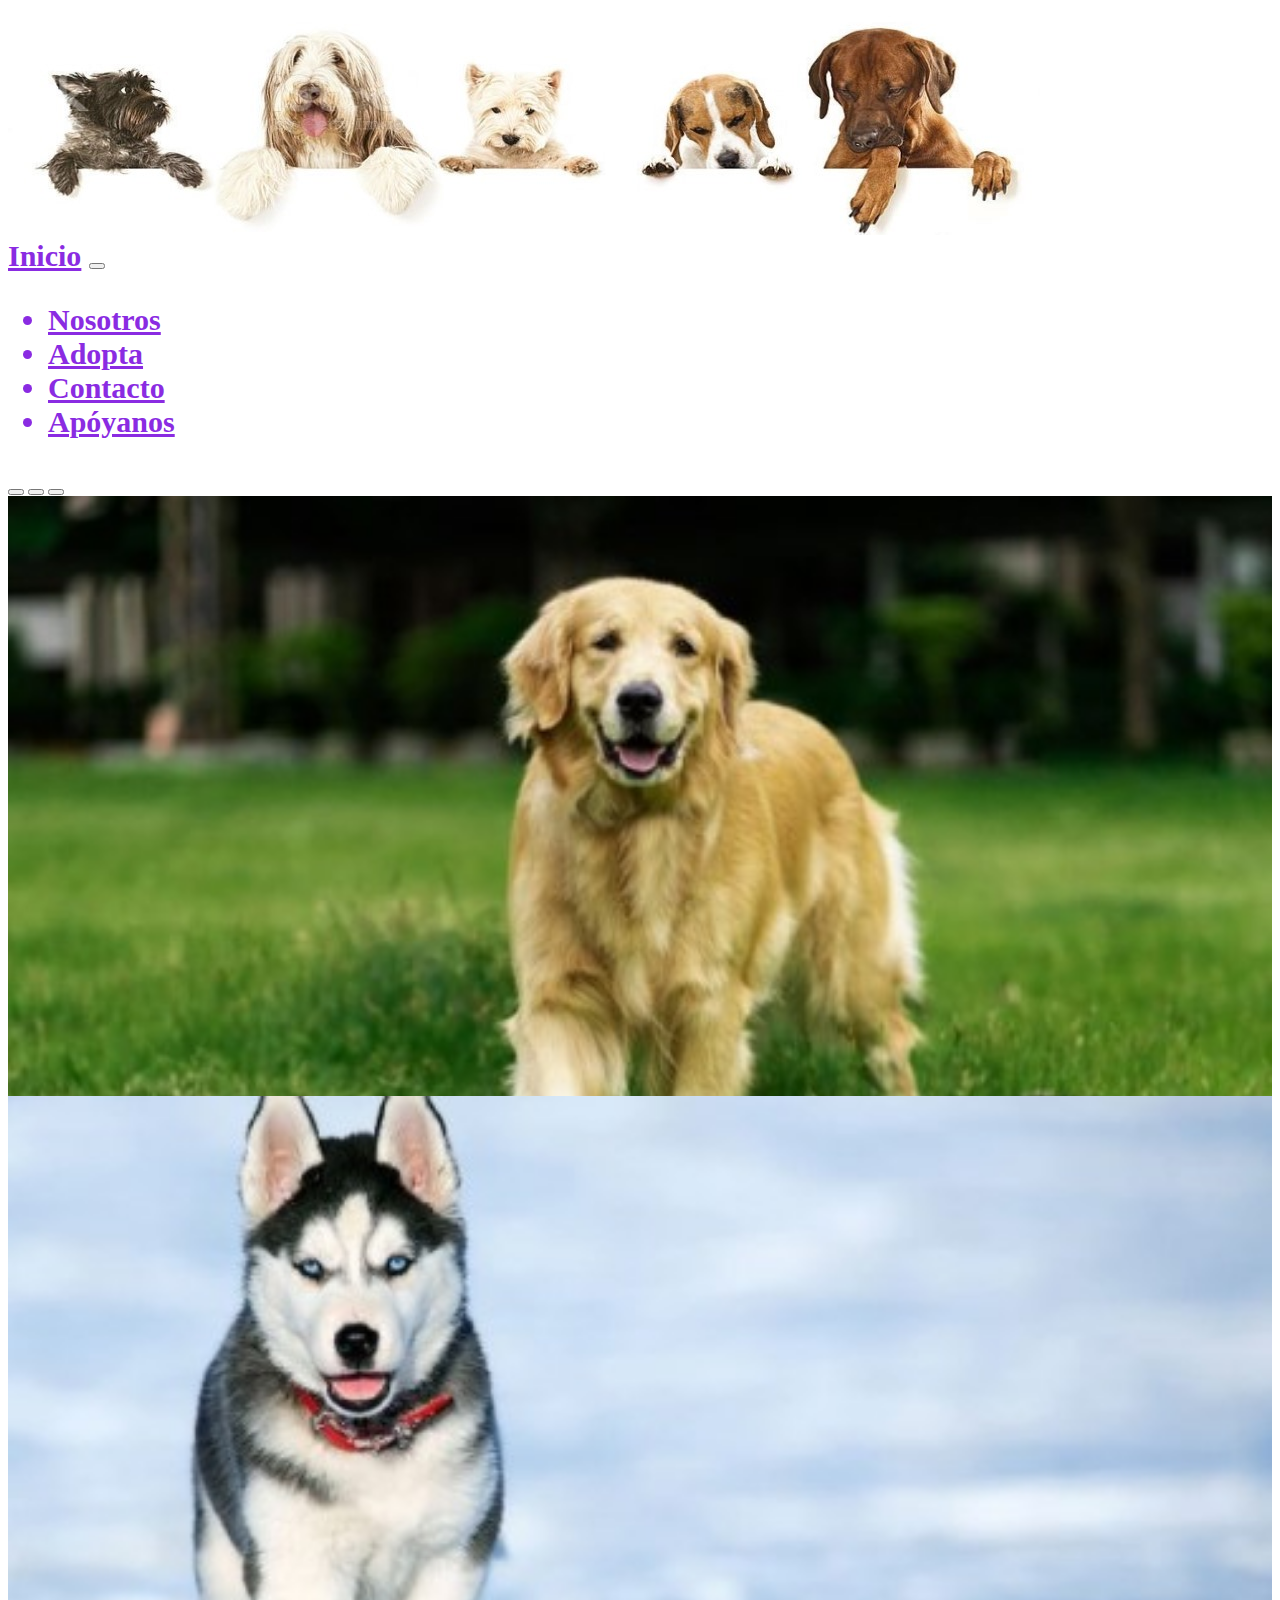
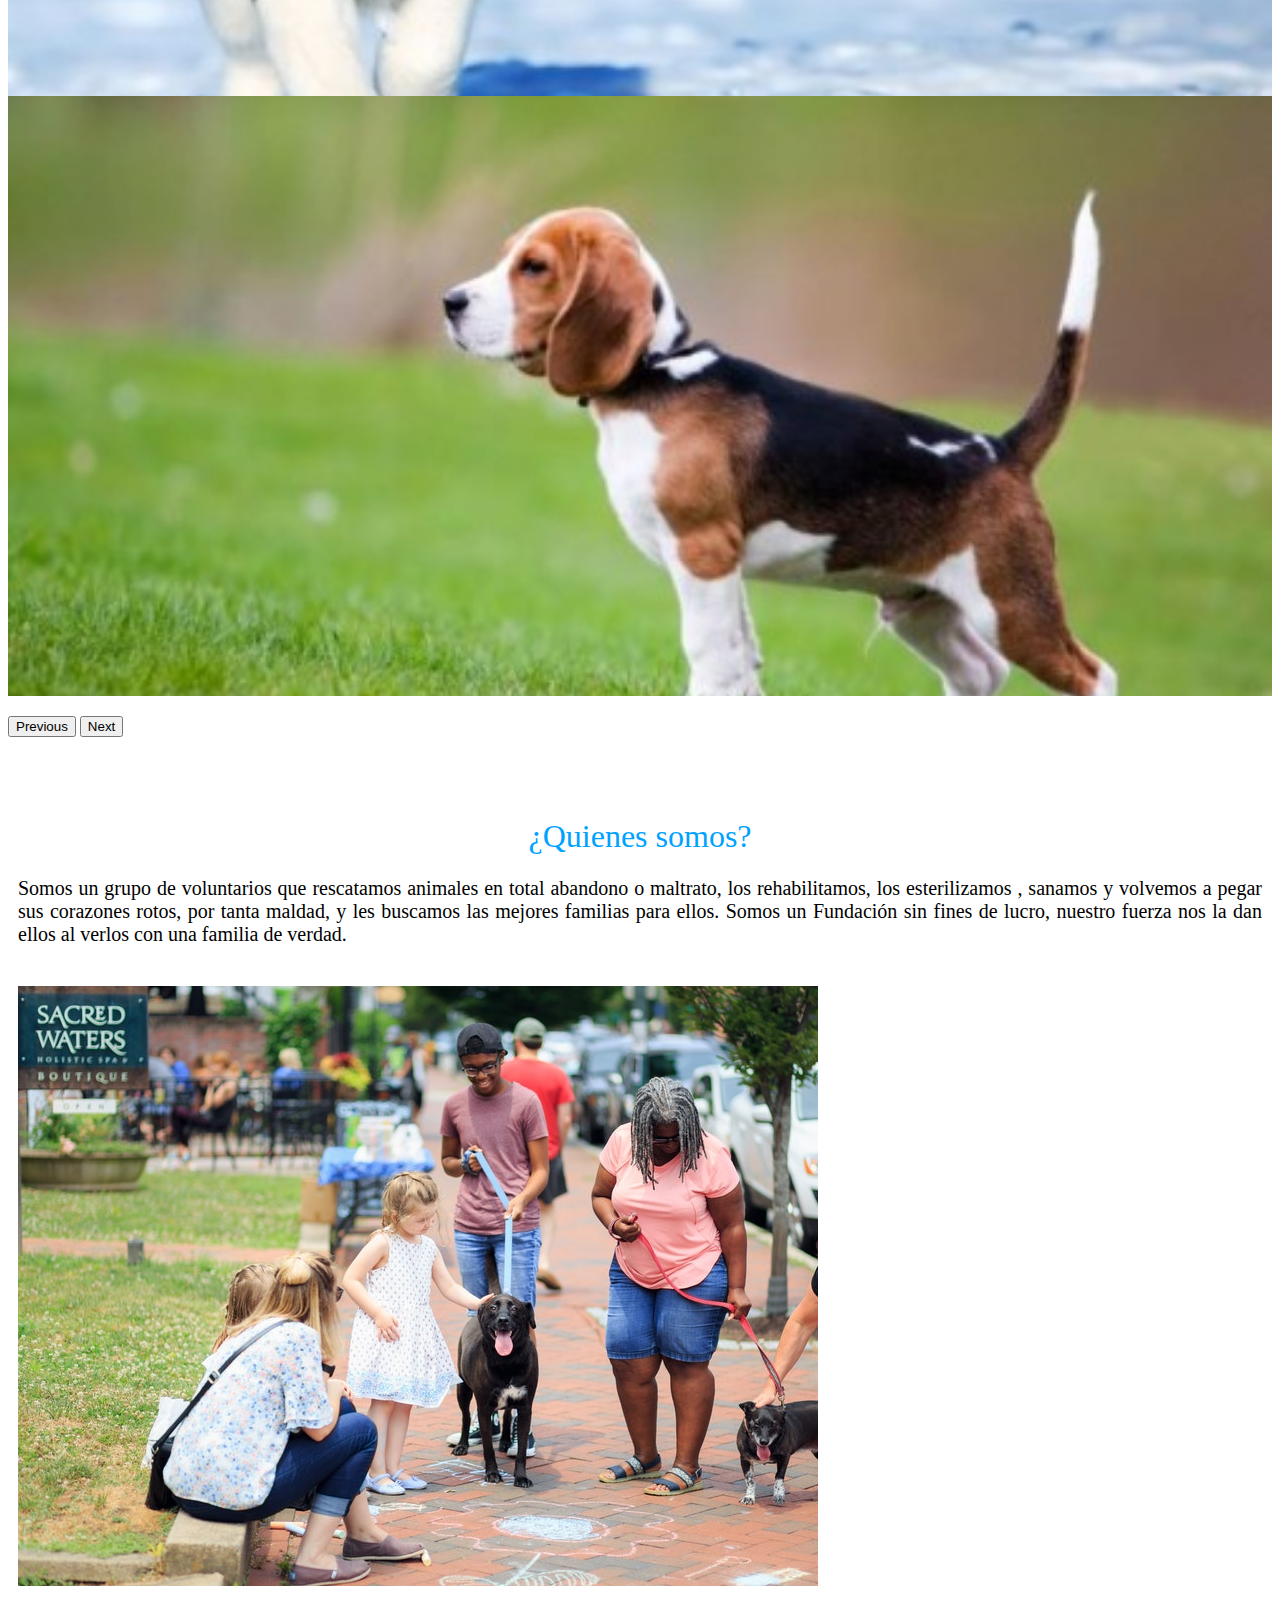
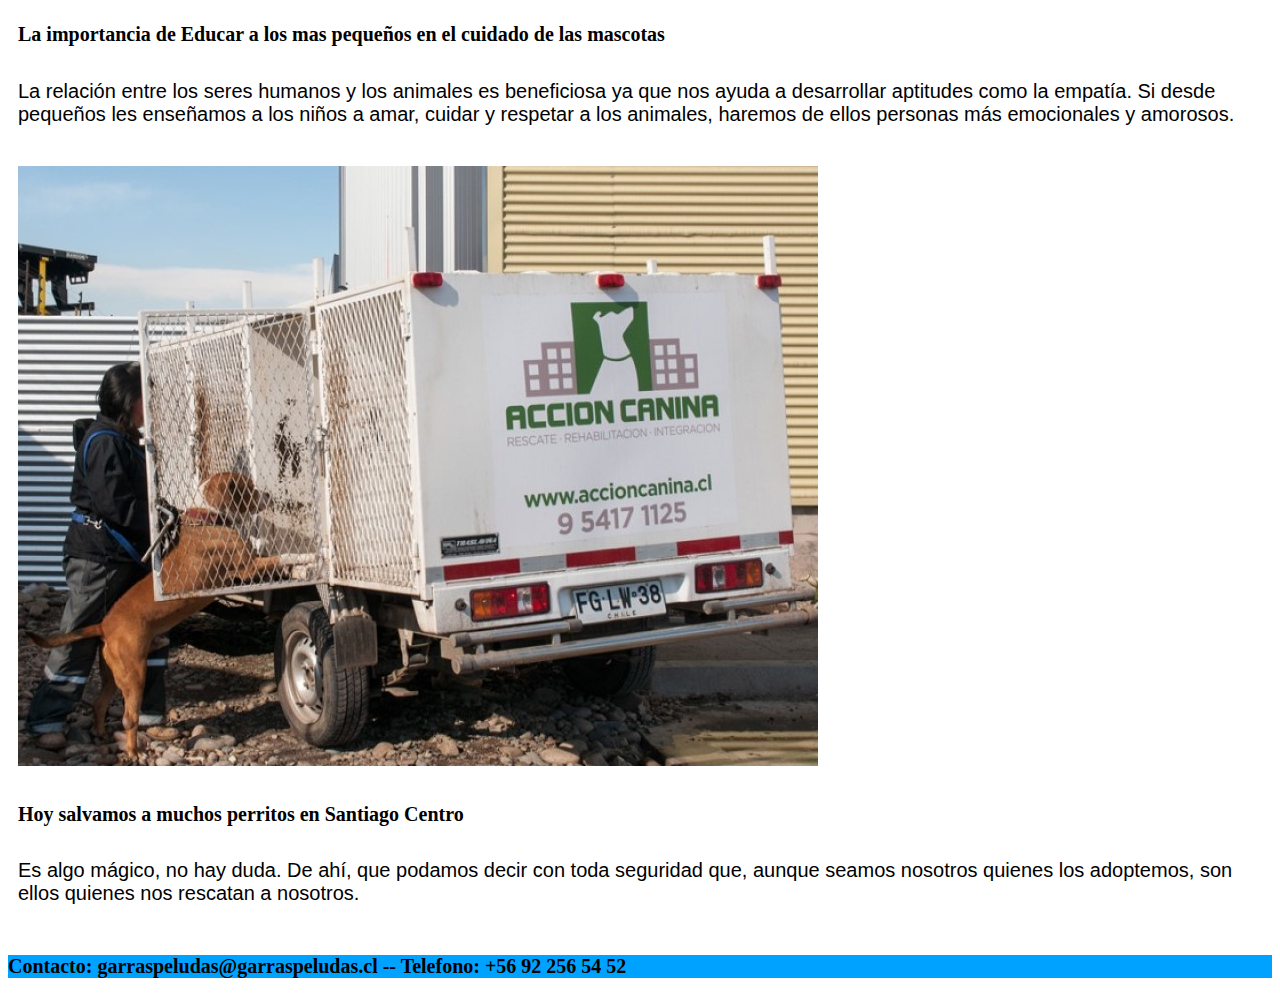
<file: index.html>
<!DOCTYPE html>
<html lang="en">

<head>
    <meta charset="UTF-8">
    <meta http-equiv="X-UA-Compatible" content="IE=edge">
    <meta name="viewport" content="width=device-width, initial-scale=1.0">
    <title>Garras Peludas</title>
    <link href="https://cdn.jsdelivr.net/npm/bootstrap@5.1.3/dist/css/bootstrap.min.css" rel="stylesheet"
        integrity="sha384-1BmE4kWBq78iYhFldvKuhfTAU6auU8tT94WrHftjDbrCEXSU1oBoqyl2QvZ6jIW3" crossorigin="anonymous">
    <link rel="stylesheet" href="estilos.css">
    <link rel="icon" href="./img/icon.jpg.png">

</head>

<body class="container-fluid">

    <header>
        <div class="container-fluid ">
        <img src="img/banner2.jpg" class="img-fluid rounded mx-auto d-block" alt="Banner Perritos">
        </div>
    </header>
    
    <nav class="navbar navbar-expand-lg navbar-light" id="texto">
        <!-- Codigo Navbar-->
        <div class="container-fluid">
            <a class="navbar-brand" href="index.html" id="texto">Inicio</a>
            <button class="navbar-toggler" type="button" data-bs-toggle="collapse" data-bs-target="#navbarNav"
                aria-controls="navbarNav" aria-expanded="false" aria-label="Toggle navigation">
                <span class="navbar-toggler-icon"></span>
            </button>
            <div class="collapse navbar-collapse" id="navbarNav">
                <ul class="navbar-nav">
                    <li class="nav-item">
                        <a class="nav-link active" aria-current="page" href="#ancla_1" id="texto">Nosotros</a>
                    </li>
                    <li class="nav-item">
                        <a class="nav-link" href="dog.html" id="texto">Adopta</a>
                    </li>
                    <li class="nav-item">
                        <a class="nav-link" href="#underpage1" id="texto">Contacto</a>
                    </li>
                    <li class="nav-item">
                        <a class="nav-link" href="formulario.html" id="texto">Apóyanos</a>
                    </li>

                </ul>
            </div>
        </div>
    </nav>


    <section>

        <div id="carouselExampleIndicators" class="carousel slide" data-bs-ride="carousel">
            <div class="carousel-indicators">
                <button type="button" data-bs-target="#carouselExampleIndicators" data-bs-slide-to="0" class="active"
                    aria-current="true" aria-label="Slide 1"></button>
                <button type="button" data-bs-target="#carouselExampleIndicators" data-bs-slide-to="1"
                    aria-label="Slide 2"></button>
                <button type="button" data-bs-target="#carouselExampleIndicators" data-bs-slide-to="2"
                    aria-label="Slide 3"></button>
            </div>
            <div class="carousel-inner">
                <div class="carousel-item active">
                    <div
                        style="background-image: url(img/golden\ retriever.jpg); 
                width: 100%;height: 600px;background-position: top;background-repeat: no-repeat;  background-size: cover;">
                    </div>
                    <!--img src="img/golden retriever.jpg" class="d-block w-100" alt="Aqui hay un perrito"-->
                </div>
                <div class="carousel-item">
                    <div
                        style="background-image: url(img/husky.jpg); 
                width: 100%;height: 600px;background-position: top;background-repeat: no-repeat;    background-size: cover;">
                    </div>
                </div>
                <div class="carousel-item">
                    <div
                        style="background-image: url(img/Sabueso.jpg); 
                width: 100%;height: 600px;background-position: top;background-repeat: no-repeat;    background-size: cover;">
                    </div>
                </div>
            </div>
            <button class="carousel-control-prev" type="button" data-bs-target="#carouselExampleIndicators"
                data-bs-slide="prev">
                <span class="carousel-control-prev-icon" aria-hidden="true"></span>
                <span class="visually-hidden">Previous</span>
            </button>
            <button class="carousel-control-next" type="button" data-bs-target="#carouselExampleIndicators"
                data-bs-slide="next">
                <span class="carousel-control-next-icon" aria-hidden="true"></span>
                <span class="visually-hidden">Next</span>
            </button>
        </div>
    </section>

    <div class="nosotros" name="ancla_1" id="ancla_1">
        <h1 class="h1">¿Quienes somos?</h1>
        <p class="parrafo" id="textq">Somos un grupo de voluntarios que rescatamos animales en total abandono o maltrato, los rehabilitamos, los esterilizamos , sanamos y volvemos a pegar sus corazones rotos, por tanta maldad, y les buscamos las mejores familias para ellos. Somos un Fundación sin fines de lucro, nuestro fuerza nos la dan ellos al verlos con una familia de verdad. </p>

    </div>

    <div class="card-group">
        <div class="card" id="separacion">
            <img src="img/people-walking-the-dog-2414845.jpg" class="card-img-fluid img-thumbnail " alt="imagen no encontrada">
            <div class="card-body">
                <h5 class="card-title">La importancia de Educar a los mas pequeños en el cuidado de las mascotas</h5>
                <p class="card-text">La relación entre los seres humanos y los animales es beneficiosa ya que nos ayuda a desarrollar aptitudes como la empatía. Si desde pequeños les enseñamos a los niños a amar, cuidar y respetar a los animales, haremos de ellos personas más emocionales y amorosos.</p>
                <!--p class="card-text"><small class="text-muted">Last updated 3 mins ago</small></p-->
            </div>
        </div>
        <div class="card" id="separacion" >
            <img src="img/perros rescatados.jpg" class="card-img-fluid img-thumbnail" alt="...">
            <div class="card-body">
                <h5 class="card-title">Hoy salvamos a muchos perritos en Santiago Centro</h5>
                <p class="card-text">Es algo mágico, no hay duda. De ahí, que podamos decir con toda seguridad que, aunque seamos nosotros quienes los adoptemos, son ellos quienes nos rescatan a nosotros.</p>
                <!--p class="card-text"><small class="text-muted">Last updated 3 mins ago</small></p-->
            </div>
        </div>
    </div>

    <!--Footer: Contacto-->
    <div class="container-fluid bg-light text-center p-3" id="underpage1" >
        <p class="medium" id="textf">Contacto: garraspeludas@garraspeludas.cl -- Telefono: +56 92 256 54 52</p>

    </div>




    <!-- llamdo a javascrit y jquery-->

    <script src="https://code.jquery.com/jquery-3.6.0.min.js"
        integrity="sha256-/xUj+3OJU5yExlq6GSYGSHk7tPXikynS7ogEvDej/m4=" crossorigin="anonymous"></script>

    <script src="https://cdn.jsdelivr.net/npm/bootstrap@5.1.3/dist/js/bootstrap.bundle.min.js"
        integrity="sha384-ka7Sk0Gln4gmtz2MlQnikT1wXgYsOg+OMhuP+IlRH9sENBO0LRn5q+8nbTov4+1p"
        crossorigin="anonymous"></script>

</body>

</html>
</file>
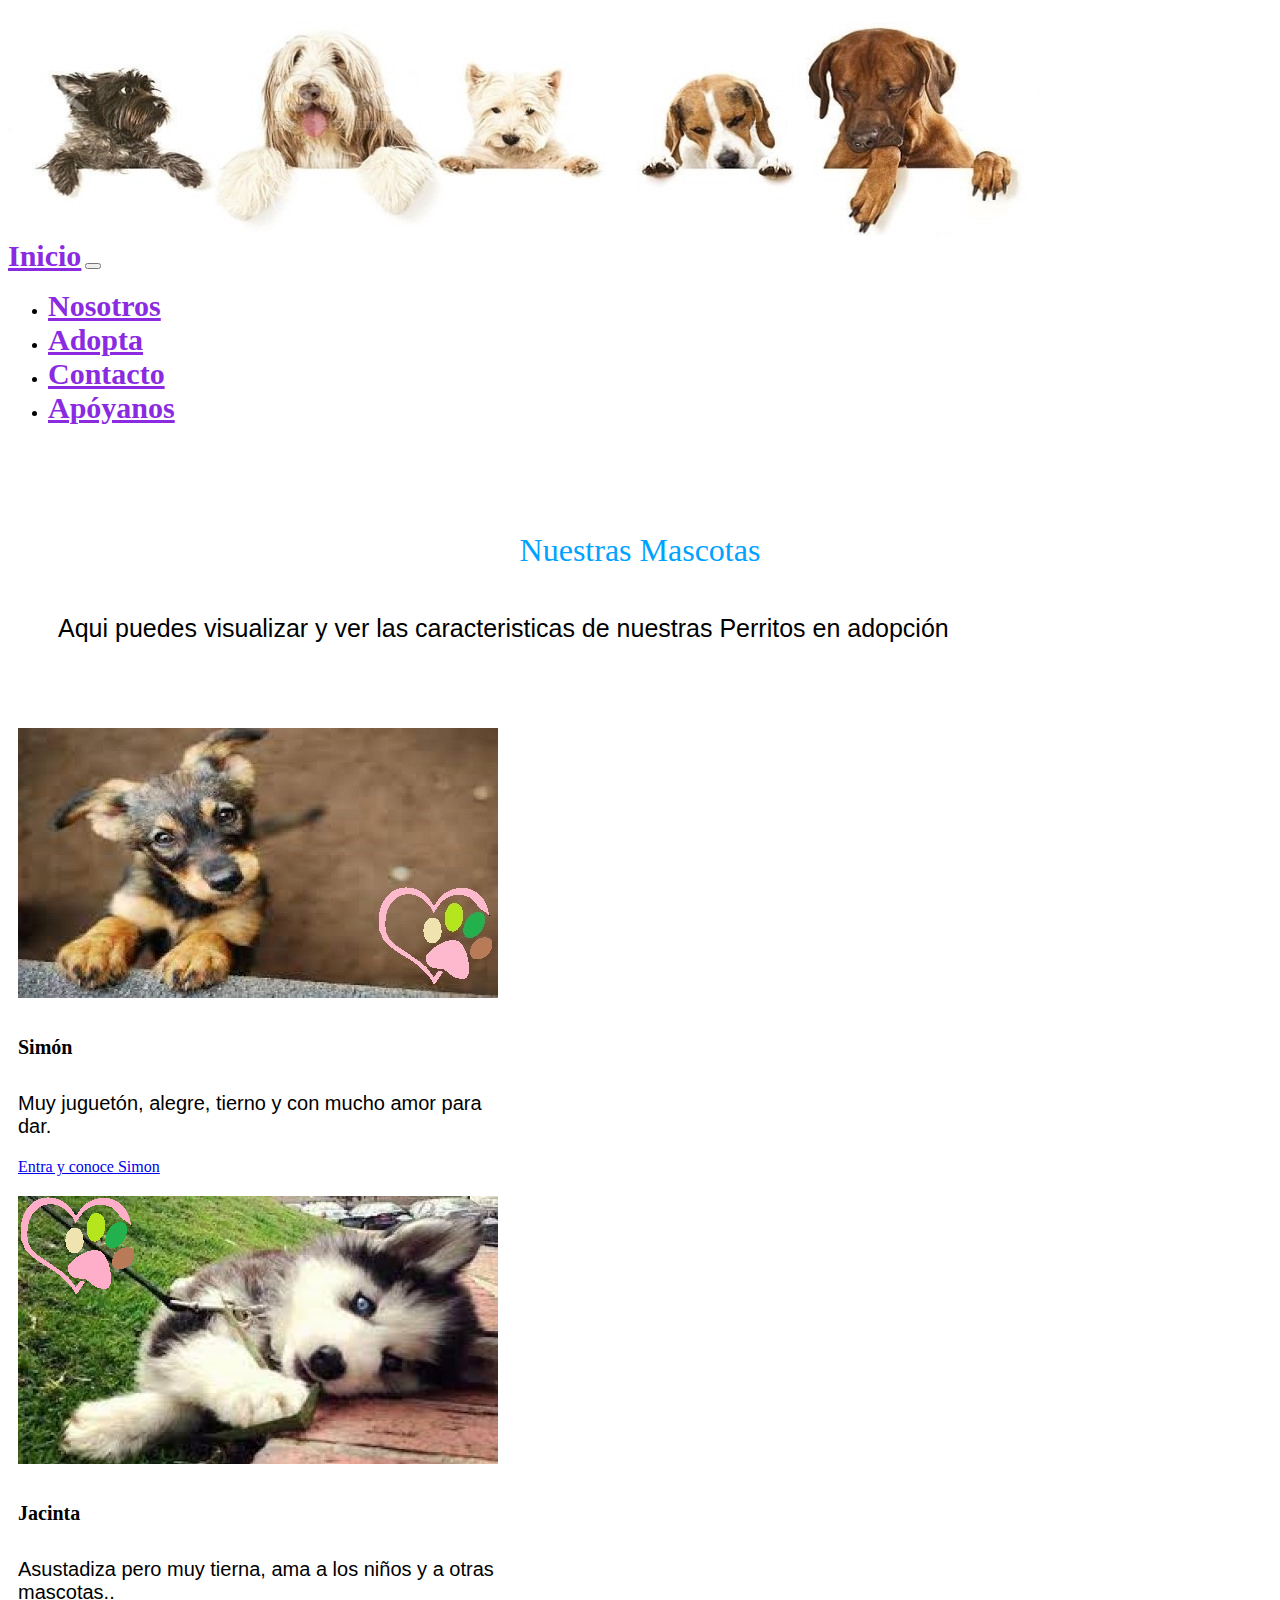
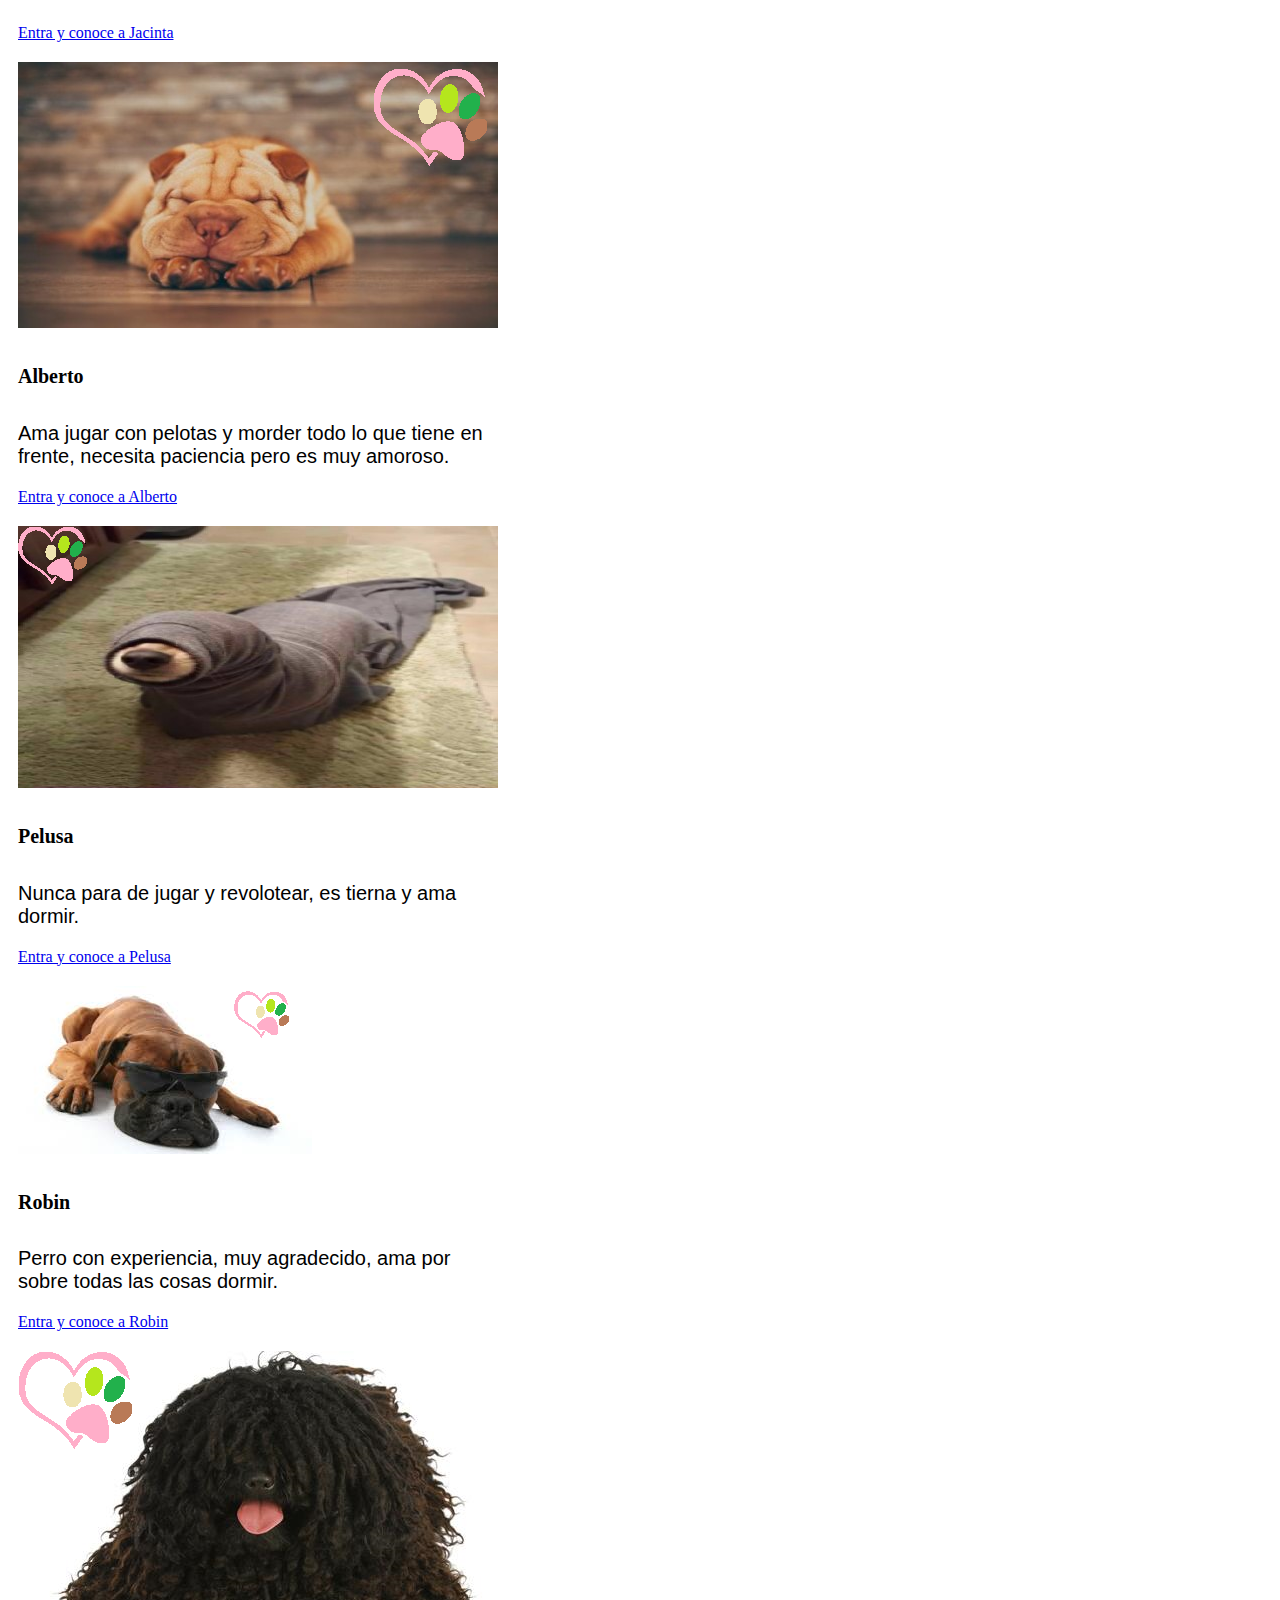
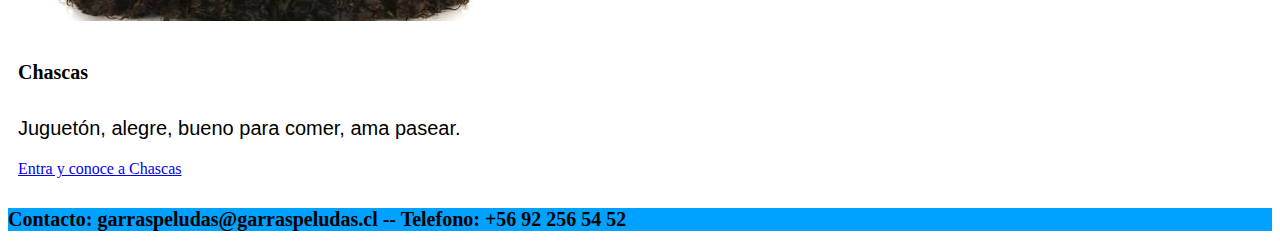
<file: dog.html>
<!DOCTYPE html>
<html lang="en">

<head>
    <meta charset="UTF-8">
    <meta http-equiv="X-UA-Compatible" content="IE=edge">
    <meta name="viewport" content="width=device-width, initial-scale=1.0">
    <title>Garras Peludas</title>
    <link href="https://cdn.jsdelivr.net/npm/bootstrap@5.1.3/dist/css/bootstrap.min.css" rel="stylesheet"
    integrity="sha384-1BmE4kWBq78iYhFldvKuhfTAU6auU8tT94WrHftjDbrCEXSU1oBoqyl2QvZ6jIW3" crossorigin="anonymous">
    <link rel="stylesheet" href="estilos.css">
    <link rel="icon" href="./img/icon.jpg.png">

</head>

<body class="container-fluid">

    <header>
        <div class="container-fluid ">
        <img src="img/banner2.jpg" class="img-fluid rounded mx-auto d-block" alt="Banner Perritos">
        </div>
    </header>
    
    <nav class="navbar navbar-expand-lg navbar-light">
        <!-- Codigo Navbar-->
        <div class="container-fluid">
            <a class="navbar-brand" href="index.html" id="texto">Inicio</a>
            <button class="navbar-toggler" type="button" data-bs-toggle="collapse" data-bs-target="#navbarNav"
                aria-controls="navbarNav" aria-expanded="false" aria-label="Toggle navigation">
                <span class="navbar-toggler-icon"></span>
            </button>
            <div class="collapse navbar-collapse" id="navbarNav">
                <ul class="navbar-nav">
                    <li class="nav-item">
                        <a class="nav-link active" aria-current="page" href="index.html#ancla_1" id="texto">Nosotros</a>
                    </li>
                    <li class="nav-item">
                        <a class="nav-link" href="dog.html" id="texto">Adopta</a>
                    </li>
                    <li class="nav-item">
                        <a class="nav-link" href="#underpage1" id="texto">Contacto</a>
                    </li>
                    <li class="nav-item">
                        <a class="nav-link" href="formulario.html" id="texto">Apóyanos</a>
                    </li>

                </ul>
            </div>
        </div>
    </nav>



    <div id="titulo">
        <h1 id="textc">Nuestras Mascotas</h1>
        <p style="font-size: 25px;">Aqui puedes visualizar y ver las caracteristicas de nuestras Perritos en adopción</p>
    </div>
    <div class="row row-cols-1 row-cols-md-2 g-6">
        <div class="col" id="separacion_card">
            <div class="card rounded mx-auto d-block" style="width: 30rem ;">
                <img src="img/perrito_01.jpg" class="card-img-top" alt="...">
                <div class="card-body">
                    <h5 class="card-title">Simón</h5>
                    <p class="card-text">Muy juguetón, alegre, tierno y con mucho amor para dar.</p>
                    <a href="dog_01.html" class="btn btn-primary">Entra y conoce Simon</a>
                </div>
            </div>
        </div>
        <div class="col" id="separacion_card">
            <div class="card rounded mx-auto d-block" style="width: 30rem;">
                <img src="img/perrito_02b.png" class="card-img-top" alt="...">
                <div class="card-body">
                    <h5 class="card-title">Jacinta</h5>
                    <p class="card-text">Asustadiza pero muy tierna, ama a los niños y a otras mascotas..</p>
                    <a href="dog_02.html" class="btn btn-primary">Entra y conoce a Jacinta</a>
                </div>
            </div>
        </div>
        <div class="col" id="separacion_card">
            <div class="card rounded mx-auto d-block" style="width: 30rem;">
                <img src="img/perrito_03b.png" class="card-img-top" alt="...">
                <div class="card-body">
                    <h5 class="card-title">Alberto</h5>
                    <p class="card-text">Ama jugar con pelotas y morder todo lo que tiene en frente, necesita paciencia pero es muy amoroso.</p>
                    <a href="dog_3.html" class="btn btn-primary">Entra y conoce a Alberto</a>
                </div>
            </div>
        </div>
        <div class="col" id="separacion_card">
            <div class="card rounded mx-auto d-block" style="width: 30rem;">
                <img src="img/perrito_04_2b.png" class="card-img-top" alt="...">
                <div class="card-body">
                    <h5 class="card-title">Pelusa</h5>
                    <p class="card-text">Nunca para de jugar y revolotear, es tierna y ama dormir.</p>
                    <a href="dog_4.html" class="btn btn-primary">Entra y conoce a Pelusa</a>
                </div>
            </div>
        </div>
        <div class="col" id="separacion_card">
            <div class="card rounded mx-auto d-block" style="width: 30rem;">
                <img src="img/perrito_05b.png" class="card-img-top" alt="...">
                <div class="card-body">
                    <h5 class="card-title">Robin</h5>
                    <p class="card-text">Perro con experiencia, muy agradecido, ama por sobre todas las cosas dormir.</p>
                    <a href="dog_5.html" class="btn btn-primary">Entra y conoce a Robin</a>
                </div>
            </div>
        </div>
        <div class="col" id="separacion_card">
            <div class="card rounded mx-auto d-block" style="width: 30rem;">
                <img src="img/perrito_06b.png" class="card-img-top" alt="...">
                <div class="card-body">
                    <h5 class="card-title">Chascas</h5>
                    <p class="card-text">Juguetón, alegre, bueno para comer, ama pasear.</p>
                    <a href="dog_6.html" class="btn btn-primary">Entra y conoce a Chascas</a>
                </div>
            </div>
        </div>
    </div>

    <!--Footer: Contacto-->
    <div class="container-fluid bg-light text-center p-3" id="underpage1">
        <p class="medium" id="textf">Contacto: garraspeludas@garraspeludas.cl -- Telefono: +56 92 256 54 52</p>

    </div>


    <!-- llamdo a javascrit y jquery-->

    <script src="https://code.jquery.com/jquery-3.6.0.min.js"
        integrity="sha256-/xUj+3OJU5yExlq6GSYGSHk7tPXikynS7ogEvDej/m4=" crossorigin="anonymous"></script>

    <script src="https://cdn.jsdelivr.net/npm/bootstrap@5.1.3/dist/js/bootstrap.bundle.min.js"
        integrity="sha384-ka7Sk0Gln4gmtz2MlQnikT1wXgYsOg+OMhuP+IlRH9sENBO0LRn5q+8nbTov4+1p"
        crossorigin="anonymous"></script>

</body>

</html>
</file>
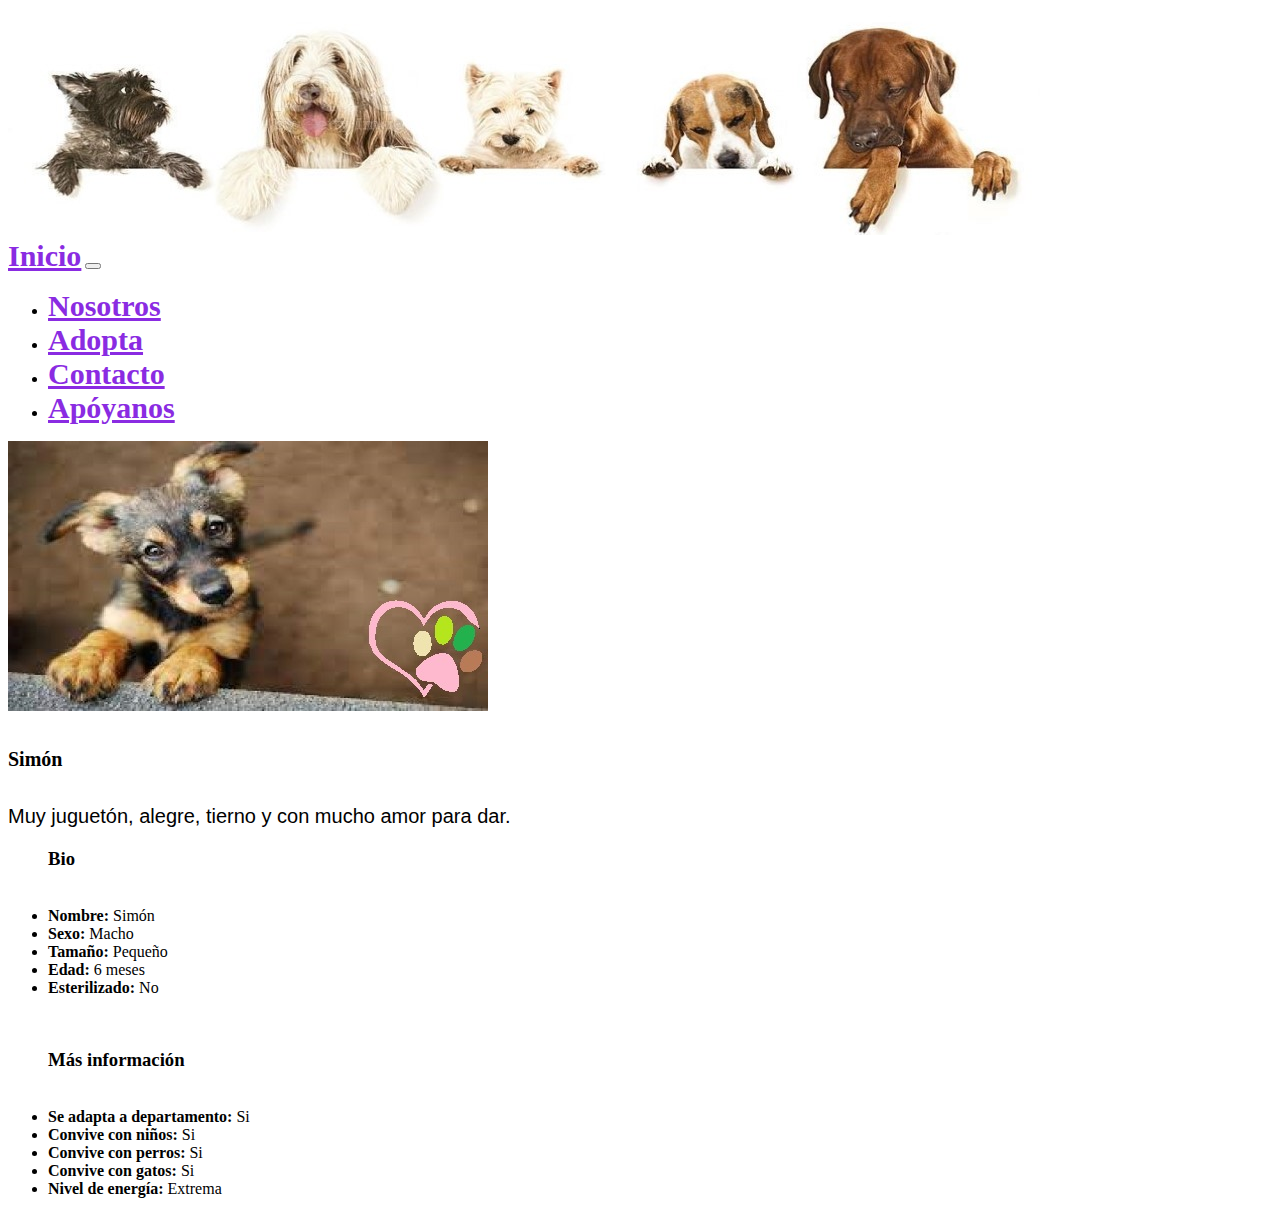
<file: dog_01.html>
<!DOCTYPE html>
<html lang="en">

<head>
    <meta charset="UTF-8">
    <meta http-equiv="X-UA-Compatible" content="IE=edge">
    <meta name="viewport" content="width=device-width, initial-scale=1.0">
    <title>Garras Peludas</title>
    <link href="https://cdn.jsdelivr.net/npm/bootstrap@5.1.3/dist/css/bootstrap.min.css" rel="stylesheet"
        integrity="sha384-1BmE4kWBq78iYhFldvKuhfTAU6auU8tT94WrHftjDbrCEXSU1oBoqyl2QvZ6jIW3" crossorigin="anonymous">
    <link rel="stylesheet" href="./estilos.css">
    <link rel="icon" href="./img/icon.jpg.png">
</head>

<body class="container-fluid">

    <header>
        <div class="container-fluid ">
        <img src="img/banner2.jpg" class="img-fluid rounded mx-auto d-block" alt="Banner Perritos">
        </div>
    </header>
    <!-- Codigo Navbar-->
    <nav class="navbar navbar-expand-lg navbar-light">
        
        <div class="container-fluid">
            <a class="navbar-brand" href="index.html" id="texto">Inicio</a>
            <button class="navbar-toggler" type="button" data-bs-toggle="collapse" data-bs-target="#navbarNav"
                aria-controls="navbarNav" aria-expanded="false" aria-label="Toggle navigation">
                <span class="navbar-toggler-icon"></span>
            </button>
            <div class="collapse navbar-collapse" id="navbarNav">
                <ul class="navbar-nav">
                    <li class="nav-item">
                        <a class="nav-link active" aria-current="page" href="index.html#ancla_1" id="texto">Nosotros</a>
                    </li>
                    <li class="nav-item">
                        <a class="nav-link" href="dog.html" id="texto">Adopta</a>
                    </li>
                    <li class="nav-item">
                        <a class="nav-link" href="index.html#underpage1" id="texto">Contacto</a>
                    </li>
                    <li class="nav-item">
                        <a class="nav-link" href="formulario.html" id="texto">Apóyanos</a>
                    </li>

                </ul>
            </div>
        </div>
    </nav>

    <div class="row">

        <div class="col order-12">

        
        <div class="m-0 vh-50 row justify-content-center align-items-center" style="width: 50rem;">
            
                <div class="card" style="width: 200rem;">
                    <img src="img/perrito_01.jpg" class="card-img" alt="...">
                    <div class="card-body">
                        <h5 class="card-title">Simón</h5>
                        <p class="card-text">Muy juguetón, alegre, tierno y con mucho amor para dar.</p>
                        <p class="card-text"><small class="text-muted"></small></p>
                    </div>
                </div>

        </div>

    </div>

    <div class="col order-2">
        <ul class="list-group list-group-flush .flex-fill">
            <h3>Bio</h3>
            <br>
            <li class="list-group-item"><b>Nombre: </b> Simón </li>
            <li class="list-group-item"><b>Sexo: </b> Macho </li>
            <li class="list-group-item"><b>Tamaño: </b> Pequeño </li>
            <li class="list-group-item"><b>Edad: </b> 6 meses </li>
            <li class="list-group-item"><b>Esterilizado: </b> No </li>
        </ul>
        <br>

        <ul class="list-group list-group-flush .flex-fill">

        <h3>Más información</h3>
        <br>
            <li class="list-group-item"><b>Se adapta a departamento: </b> Si </li>
            <li class="list-group-item"><b>Convive con niños: </b> Si </li>
            <li class="list-group-item"><b>Convive con perros: </b> Si </li>
            <li class="list-group-item"><b>Convive con gatos: </b> Si </li>
            <li class="list-group-item"><b>Nivel de energía: </b> Extrema </li>
        </ul>
    </div>


    <!-- llamdo a javascrit y jquery-->

    <script src="https://code.jquery.com/jquery-3.6.0.min.js"
        integrity="sha256-/xUj+3OJU5yExlq6GSYGSHk7tPXikynS7ogEvDej/m4=" crossorigin="anonymous"></script>

    <script src="https://cdn.jsdelivr.net/npm/bootstrap@5.1.3/dist/js/bootstrap.bundle.min.js"
        integrity="sha384-ka7Sk0Gln4gmtz2MlQnikT1wXgYsOg+OMhuP+IlRH9sENBO0LRn5q+8nbTov4+1p"
        crossorigin="anonymous"></script>

</body>

</html>
</file>
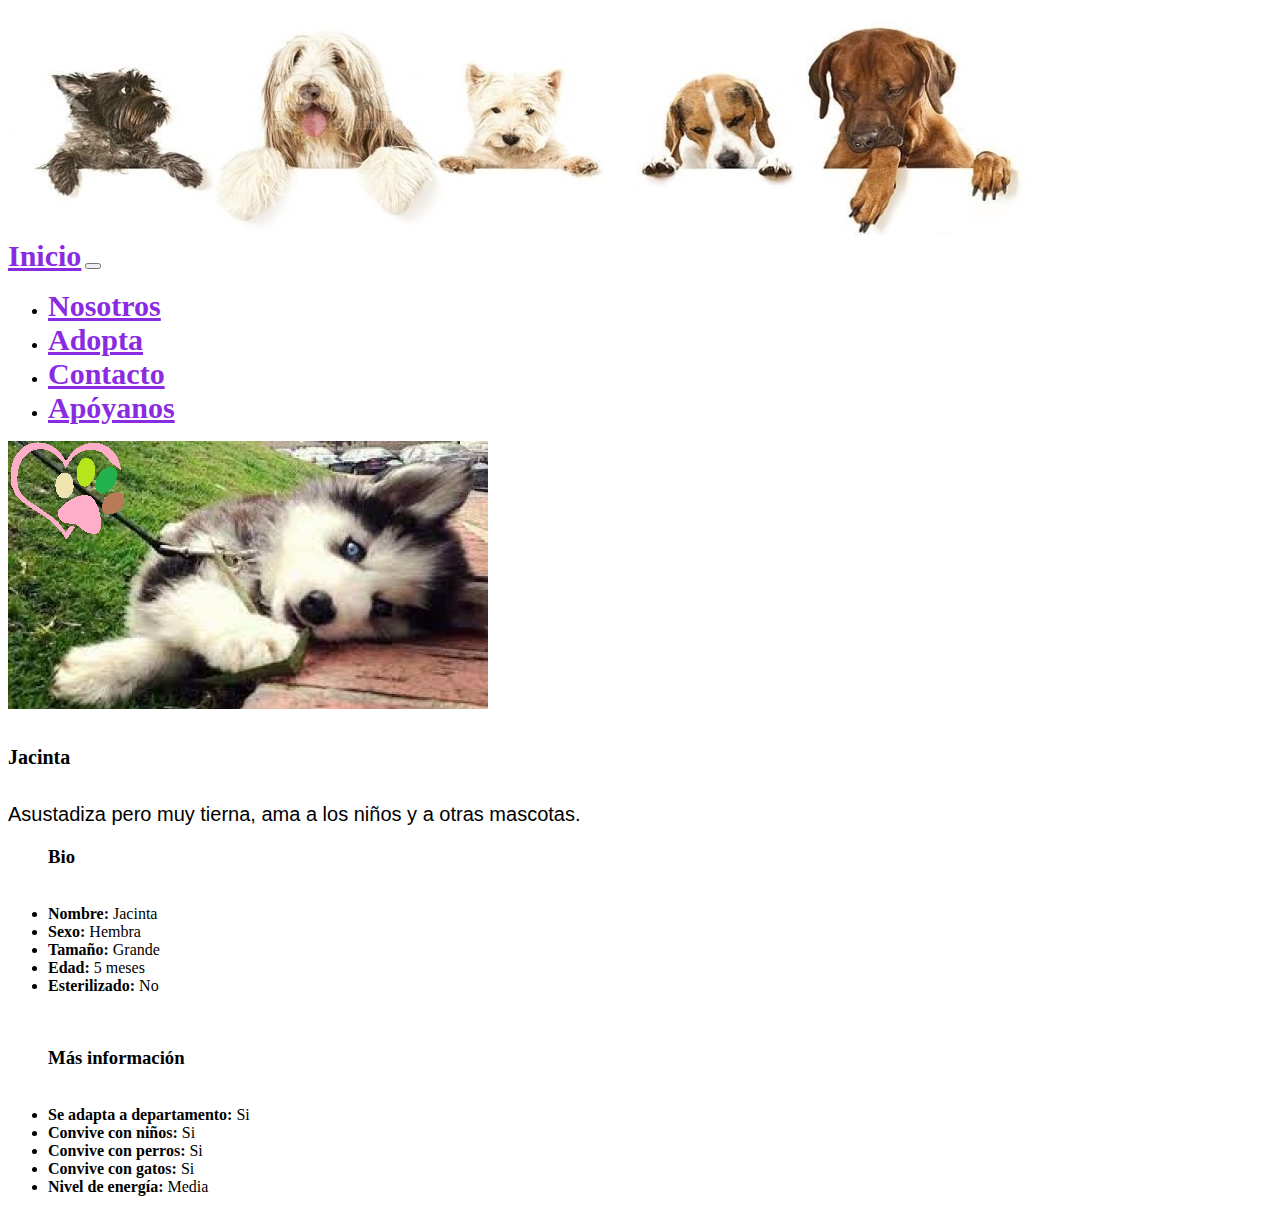
<file: dog_02.html>
<!DOCTYPE html>
<html lang="en">

<head>
    <meta charset="UTF-8">
    <meta http-equiv="X-UA-Compatible" content="IE=edge">
    <meta name="viewport" content="width=device-width, initial-scale=1.0">
    <title>Garras Peludas</title>
    <link href="https://cdn.jsdelivr.net/npm/bootstrap@5.1.3/dist/css/bootstrap.min.css" rel="stylesheet"
        integrity="sha384-1BmE4kWBq78iYhFldvKuhfTAU6auU8tT94WrHftjDbrCEXSU1oBoqyl2QvZ6jIW3" crossorigin="anonymous">
    <link rel="stylesheet" href="./estilos.css">
    <link rel="icon" href="./img/icon.jpg.png">
</head>

<body class="container-fluid">

    <header>
        <div class="container-fluid ">
        <img src="img/banner2.jpg" class="img-fluid rounded mx-auto d-block" alt="Banner Perritos">
        </div>
    </header>
    <!-- Codigo Navbar-->
    <nav class="navbar navbar-expand-lg navbar-light">
        
        <div class="container-fluid">
            <a class="navbar-brand" href="index.html" id="texto">Inicio</a>
            <button class="navbar-toggler" type="button" data-bs-toggle="collapse" data-bs-target="#navbarNav"
                aria-controls="navbarNav" aria-expanded="false" aria-label="Toggle navigation">
                <span class="navbar-toggler-icon"></span>
            </button>
            <div class="collapse navbar-collapse" id="navbarNav">
                <ul class="navbar-nav">
                    <li class="nav-item">
                        <a class="nav-link active" aria-current="page" href="index.html#ancla_1" id="texto">Nosotros</a>
                    </li>
                    <li class="nav-item">
                        <a class="nav-link" href="dog.html" id="texto">Adopta</a>
                    </li>
                    <li class="nav-item">
                        <a class="nav-link" href="index.html#underpage1" id="texto">Contacto</a>
                    </li>
                    <li class="nav-item">
                        <a class="nav-link" href="formulario.html" id="texto">Apóyanos</a>
                    </li>

                </ul>
            </div>
        </div>
    </nav>


 
    <div class="row">

        <div class="col order-12">

        
        <div class="m-0 vh-50 row justify-content-center align-items-center" style="width: 50rem;">
            
                <div class="card" style="width: 200rem;">
                    <img src="img/perrito_02b.png" class="card-img" alt="...">
                    <div class="card-body">
                        <h5 class="card-title">Jacinta</h5>
                        <p class="card-text">Asustadiza pero muy tierna, ama a los niños y a otras mascotas.</p>
                        <p class="card-text"><small class="text-muted"></small></p>
                    </div>
                </div>

        </div>

    </div>

    <div class="col order-2">
        <ul class="list-group list-group-flush .flex-fill">
            <h3>Bio</h3>
            <br>
            <li class="list-group-item"><b>Nombre: </b> Jacinta </li>
            <li class="list-group-item"><b>Sexo: </b> Hembra </li>
            <li class="list-group-item"><b>Tamaño: </b> Grande </li>
            <li class="list-group-item"><b>Edad: </b> 5 meses </li>
            <li class="list-group-item"><b>Esterilizado: </b> No </li>
        </ul>
        <br>

        <ul class="list-group list-group-flush .flex-fill">

            <h3>Más información</h3>
            <br>
            <li class="list-group-item"><b>Se adapta a departamento: </b> Si </li>
            <li class="list-group-item"><b>Convive con niños: </b> Si </li>
            <li class="list-group-item"><b>Convive con perros: </b> Si </li>
            <li class="list-group-item"><b>Convive con gatos: </b> Si </li>
            <li class="list-group-item"><b>Nivel de energía: </b> Media </li>
        </ul>
    </div>


    <!-- llamdo a javascrit y jquery-->

    <script src="https://code.jquery.com/jquery-3.6.0.min.js"
        integrity="sha256-/xUj+3OJU5yExlq6GSYGSHk7tPXikynS7ogEvDej/m4=" crossorigin="anonymous"></script>

    <script src="https://cdn.jsdelivr.net/npm/bootstrap@5.1.3/dist/js/bootstrap.bundle.min.js"
        integrity="sha384-ka7Sk0Gln4gmtz2MlQnikT1wXgYsOg+OMhuP+IlRH9sENBO0LRn5q+8nbTov4+1p"
        crossorigin="anonymous"></script>

</body>

</html>
</file>
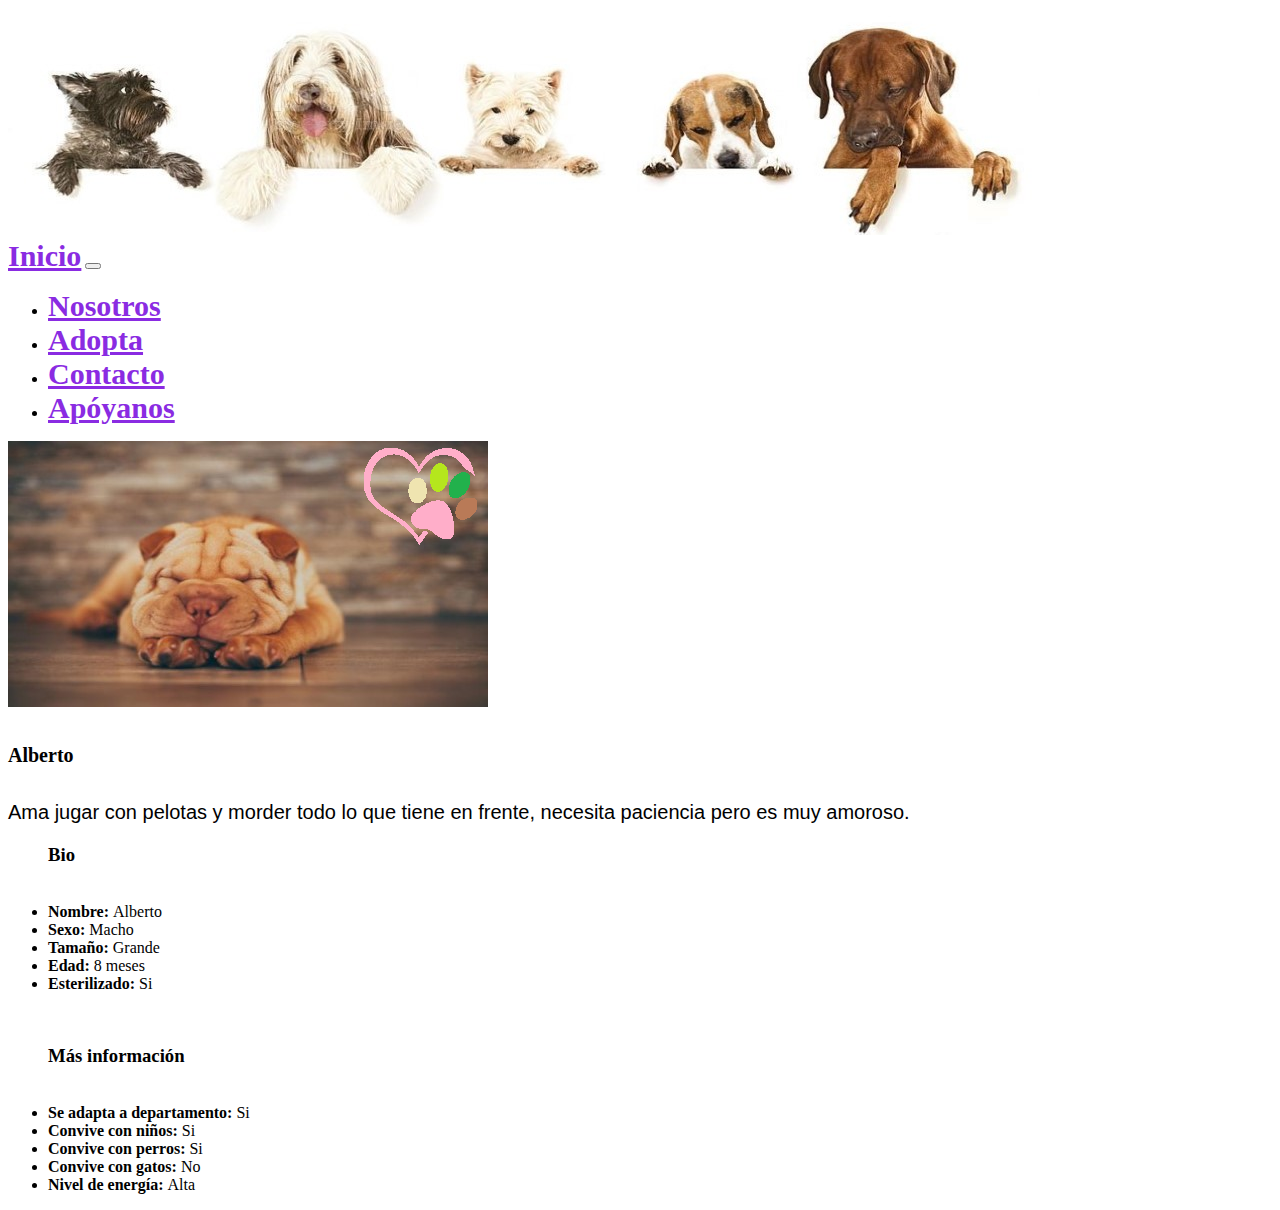
<file: dog_3.html>
<!DOCTYPE html>
<html lang="en">

<head>
    <meta charset="UTF-8">
    <meta http-equiv="X-UA-Compatible" content="IE=edge">
    <meta name="viewport" content="width=device-width, initial-scale=1.0">
    <title>Garras Peludas</title>
    <link href="https://cdn.jsdelivr.net/npm/bootstrap@5.1.3/dist/css/bootstrap.min.css" rel="stylesheet"
        integrity="sha384-1BmE4kWBq78iYhFldvKuhfTAU6auU8tT94WrHftjDbrCEXSU1oBoqyl2QvZ6jIW3" crossorigin="anonymous">
        <link rel="stylesheet" href="./estilos.css">
        <link rel="icon" href="./img/icon.jpg.png">
</head>

<body class="container-fluid">

    <header>
        <div class="container-fluid ">
        <img src="img/banner2.jpg" class="img-fluid rounded mx-auto d-block" alt="Banner Perritos">
        </div>
    </header>
    
    <!-- Codigo Navbar-->
    <nav class="navbar navbar-expand-lg navbar-light">
        
        <div class="container-fluid">
            <a class="navbar-brand" href="index.html" id="texto">Inicio</a>
            <button class="navbar-toggler" type="button" data-bs-toggle="collapse" data-bs-target="#navbarNav"
                aria-controls="navbarNav" aria-expanded="false" aria-label="Toggle navigation">
                <span class="navbar-toggler-icon"></span>
            </button>
            <div class="collapse navbar-collapse" id="navbarNav">
                <ul class="navbar-nav">
                    <li class="nav-item">
                        <a class="nav-link active" aria-current="page" href="index.html#ancla_1" id="texto">Nosotros</a>
                    </li>
                    <li class="nav-item">
                        <a class="nav-link" href="dog.html" id="texto">Adopta</a>
                    </li>
                    <li class="nav-item">
                        <a class="nav-link" href="index.html#underpage1" id="texto">Contacto</a>
                    </li>
                    <li class="nav-item">
                        <a class="nav-link" href="formulario.html" id="texto">Apóyanos</a>
                    </li>

                </ul>
            </div>
        </div>
    </nav>


 
    <div class="row">

        <div class="col order-12">

        
        <div class="m-0 vh-50 row justify-content-center align-items-center" style="width: 50rem;">
            
                <div class="card" style="width: 200rem;">
                    <img src="img/perrito_03b.png" class="card-img" alt="...">
                    <div class="card-body">
                        <h5 class="card-title">Alberto</h5>
                        <p class="card-text">Ama jugar con pelotas y morder todo lo que tiene en frente, necesita paciencia pero es muy amoroso.</p>
                        <p class="card-text"><small class="text-muted"></small></p>
                    </div>
                </div>

        </div>

    </div>

    <div class="col order-2">
        <ul class="list-group list-group-flush .flex-fill">
            <h3>Bio</h3>
            <br>
            <li class="list-group-item"><b>Nombre: </b> Alberto </li>
            <li class="list-group-item"><b>Sexo: </b> Macho </li>
            <li class="list-group-item"><b>Tamaño: </b> Grande </li>
            <li class="list-group-item"><b>Edad: </b> 8 meses </li>
            <li class="list-group-item"><b>Esterilizado: </b> Si </li>
        </ul>
        <br>

        <ul class="list-group list-group-flush .flex-fill">

            <h3>Más información</h3>
            <br>
            <li class="list-group-item"><b>Se adapta a departamento: </b> Si </li>
            <li class="list-group-item"><b>Convive con niños: </b> Si </li>
            <li class="list-group-item"><b>Convive con perros: </b> Si </li>
            <li class="list-group-item"><b>Convive con gatos: </b> No </li>
            <li class="list-group-item"><b>Nivel de energía: </b> Alta </li>
        </ul>
    </div>


    <!-- llamdo a javascrit y jquery-->

    <script src="https://code.jquery.com/jquery-3.6.0.min.js"
        integrity="sha256-/xUj+3OJU5yExlq6GSYGSHk7tPXikynS7ogEvDej/m4=" crossorigin="anonymous"></script>

    <script src="https://cdn.jsdelivr.net/npm/bootstrap@5.1.3/dist/js/bootstrap.bundle.min.js"
        integrity="sha384-ka7Sk0Gln4gmtz2MlQnikT1wXgYsOg+OMhuP+IlRH9sENBO0LRn5q+8nbTov4+1p"
        crossorigin="anonymous"></script>

</body>

</html>
</file>
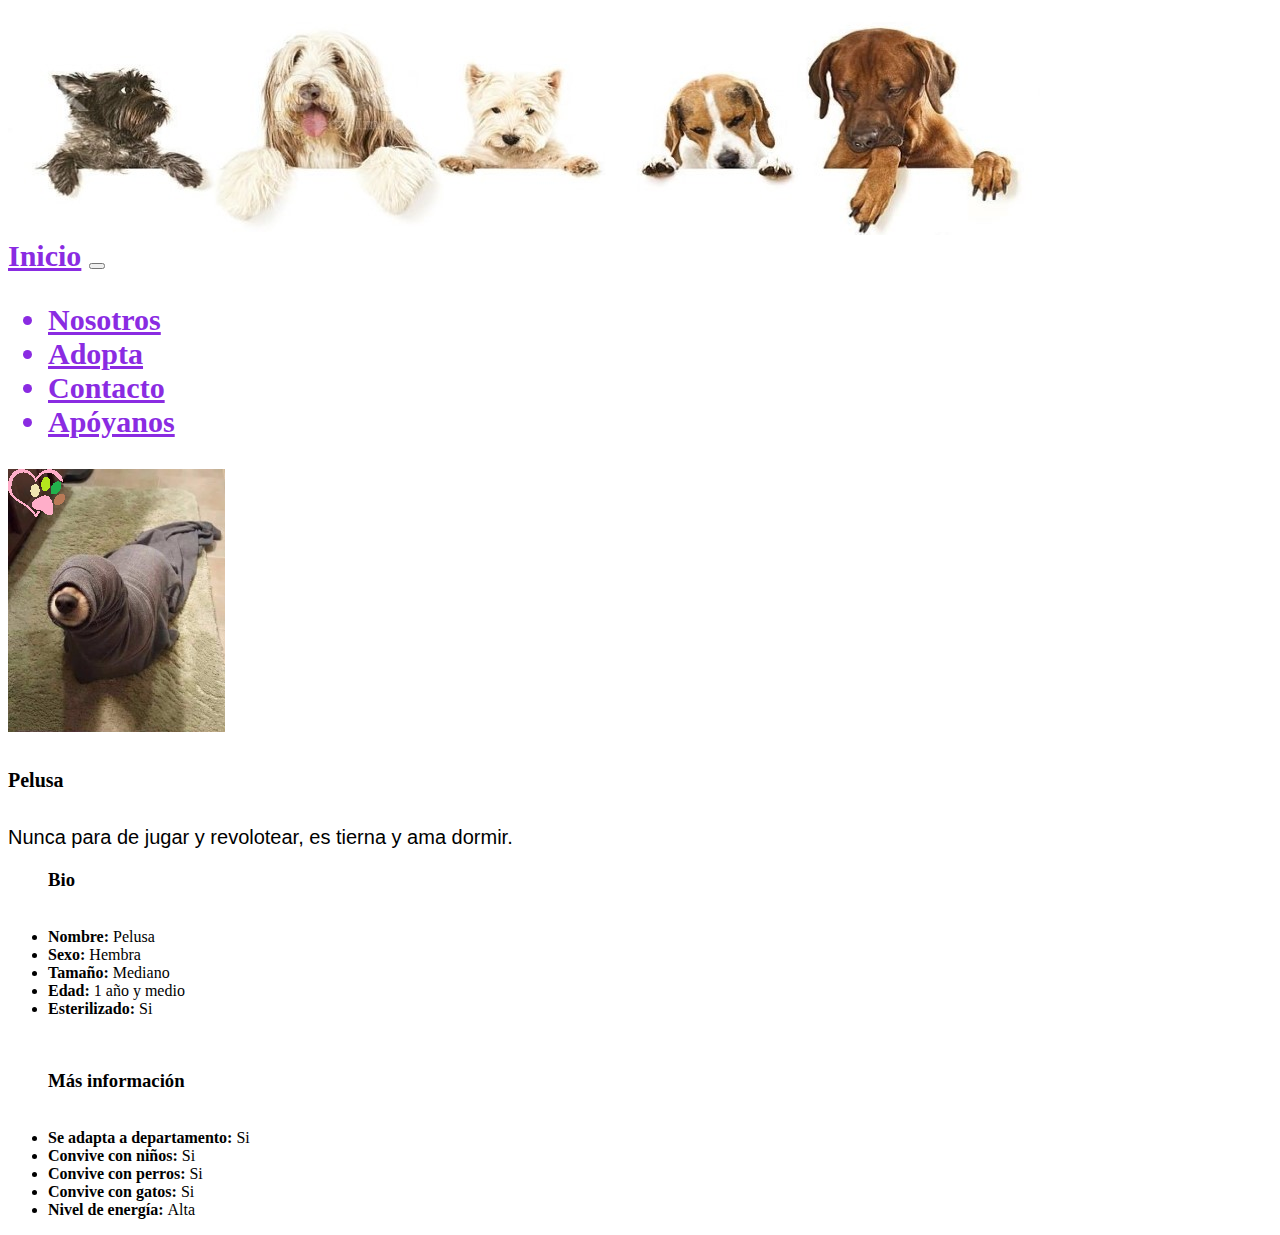
<file: dog_4.html>
<!DOCTYPE html>
<html lang="en">

<head>
    <meta charset="UTF-8">
    <meta http-equiv="X-UA-Compatible" content="IE=edge">
    <meta name="viewport" content="width=device-width, initial-scale=1.0">
    <title>Garras Peludas</title>
    <link href="https://cdn.jsdelivr.net/npm/bootstrap@5.1.3/dist/css/bootstrap.min.css" rel="stylesheet"
        integrity="sha384-1BmE4kWBq78iYhFldvKuhfTAU6auU8tT94WrHftjDbrCEXSU1oBoqyl2QvZ6jIW3" crossorigin="anonymous">
        <link rel="stylesheet" href="./estilos.css">
        <link rel="icon" href="./img/icon.jpg.png">
    
</head>

<body class="container-fluid">

    <header>
        <div class="container-fluid ">
        <img src="img/banner2.jpg" class="img-fluid rounded mx-auto d-block" alt="Banner Perritos">
        </div>
    </header>
    <!-- Codigo Navbar-->
    <nav class="navbar navbar-expand-lg navbar-light" id="texto">
        
        <div class="container-fluid">
            <a class="navbar-brand" href="index.html" id="texto">Inicio</a>
            <button class="navbar-toggler" type="button" data-bs-toggle="collapse" data-bs-target="#navbarNav"
                aria-controls="navbarNav" aria-expanded="false" aria-label="Toggle navigation">
                <span class="navbar-toggler-icon"></span>
            </button>
            <div class="collapse navbar-collapse" id="navbarNav">
                <ul class="navbar-nav">
                    <li class="nav-item">
                        <a class="nav-link active" aria-current="page" href="index.html#ancla_1" id="texto">Nosotros</a>
                    </li>
                    <li class="nav-item">
                        <a class="nav-link" href="dog.html" id="texto">Adopta</a>
                    </li>
                    <li class="nav-item">
                        <a class="nav-link" href="index.html#underpage1" id="texto">Contacto</a>
                    </li>
                    <li class="nav-item">
                        <a class="nav-link" href="formulario.html" id="texto">Apóyanos</a>
                    </li>

                </ul>
            </div>
        </div>
    </nav>


 
    <div class="row">

        <div class="col order-12">

        
        <div class="m-0 vh-50 row justify-content-center align-items-center" style="width: 50rem;">
            
                <div class="card" style="width: 200rem;">
                    <img src="img/perrito_04b.png" class="card-img" alt="...">
                    <div class="card-body">
                        <h5 class="card-title">Pelusa</h5>
                        <p class="card-text">Nunca para de jugar y revolotear, es tierna y ama dormir.</p>
                        <p class="card-text"><small class="text-muted"></small></p>
                    </div>
                </div>

        </div>

    </div>

    <div class="col order-2">
        <ul class="list-group list-group-flush .flex-fill">
            <h3>Bio</h3>
            <br>
            <li class="list-group-item"><b>Nombre: </b> Pelusa </li>
            <li class="list-group-item"><b>Sexo: </b> Hembra </li>
            <li class="list-group-item"><b>Tamaño: </b> Mediano </li>
            <li class="list-group-item"><b>Edad: </b> 1 año y medio </li>
            <li class="list-group-item"><b>Esterilizado: </b> Si </li>
        </ul>
        <br>

        <ul class="list-group list-group-flush .flex-fill">

            <h3>Más información</h3>
            <br>
            <li class="list-group-item"><b>Se adapta a departamento: </b> Si </li>
            <li class="list-group-item"><b>Convive con niños: </b> Si </li>
            <li class="list-group-item"><b>Convive con perros: </b> Si </li>
            <li class="list-group-item"><b>Convive con gatos: </b> Si </li>
            <li class="list-group-item"><b>Nivel de energía: </b> Alta </li>
        </ul>
    </div>


    <!-- llamdo a javascrit y jquery-->

    <script src="https://code.jquery.com/jquery-3.6.0.min.js"
        integrity="sha256-/xUj+3OJU5yExlq6GSYGSHk7tPXikynS7ogEvDej/m4=" crossorigin="anonymous"></script>

    <script src="https://cdn.jsdelivr.net/npm/bootstrap@5.1.3/dist/js/bootstrap.bundle.min.js"
        integrity="sha384-ka7Sk0Gln4gmtz2MlQnikT1wXgYsOg+OMhuP+IlRH9sENBO0LRn5q+8nbTov4+1p"
        crossorigin="anonymous"></script>

</body>
</html>
</file>
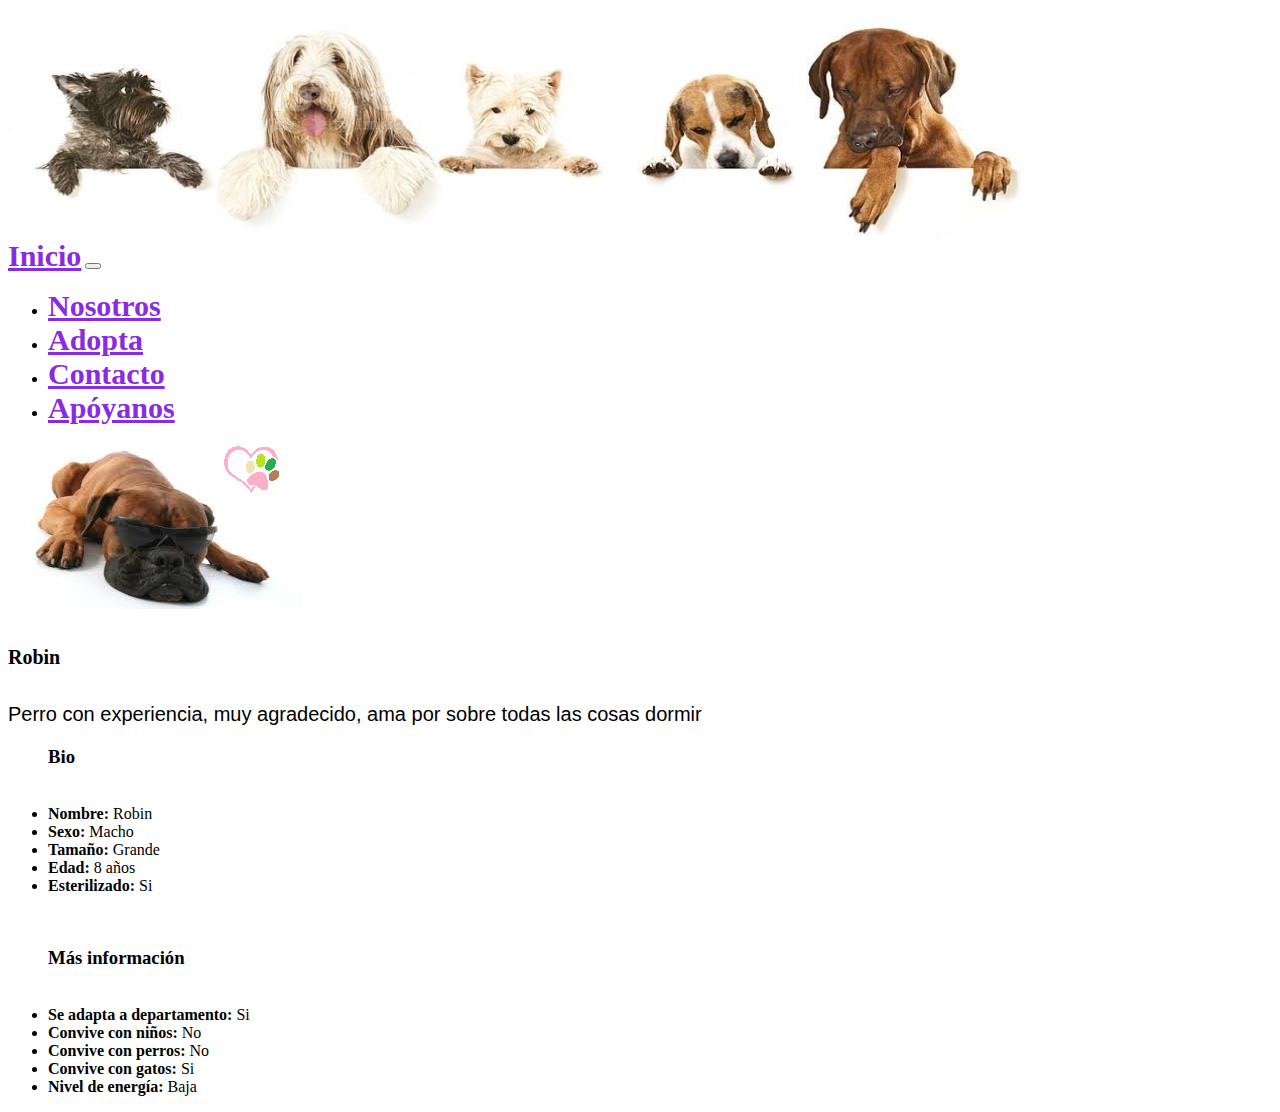
<file: dog_5.html>
<!DOCTYPE html>
<html lang="en">

<head>
    <meta charset="UTF-8">
    <meta http-equiv="X-UA-Compatible" content="IE=edge">
    <meta name="viewport" content="width=device-width, initial-scale=1.0">
    <title>Garras Peludas</title>
    <link href="https://cdn.jsdelivr.net/npm/bootstrap@5.1.3/dist/css/bootstrap.min.css" rel="stylesheet"
        integrity="sha384-1BmE4kWBq78iYhFldvKuhfTAU6auU8tT94WrHftjDbrCEXSU1oBoqyl2QvZ6jIW3" crossorigin="anonymous">
    <link rel="stylesheet" href="estilos.css">
        <link rel="icon" href="./img/icon.jpg.png">
</head>

<body class="container-fluid">

    
    <header>
        <div class="container-fluid ">
        <img src="img/banner2.jpg" class="img-fluid rounded mx-auto d-block" alt="Banner Perritos">
        </div>
    </header>

    <!-- Codigo Navbar-->
    <nav class="navbar navbar-expand-lg navbar-light">

        <div class="container-fluid">
            <a class="navbar-brand" href="index.html" id="texto">Inicio</a>
            <button class="navbar-toggler" type="button" data-bs-toggle="collapse" data-bs-target="#navbarNav"
                aria-controls="navbarNav" aria-expanded="false" aria-label="Toggle navigation">
                <span class="navbar-toggler-icon"></span>
            </button>
            <div class="collapse navbar-collapse" id="navbarNav">
                <ul class="navbar-nav">
                    <li class="nav-item">
                        <a class="nav-link active" aria-current="page" href="index.html#ancla_1" id="texto">Nosotros</a>
                    </li>
                    <li class="nav-item">
                        <a class="nav-link" href="dog.html" id="texto">Adopta</a>
                    </li>
                    <li class="nav-item">
                        <a class="nav-link" href="index.html#underpage1" id="texto">Contacto</a>
                    </li>
                    <li class="nav-item">
                        <a class="nav-link" href="formulario.html" id="texto">Apóyanos</a>
                    </li>

                </ul>
            </div>
        </div>
    </nav>


    <div class="row">

        <div class="col order-12">

        
        <div class="m-0 vh-50 row justify-content-center align-items-center" style="width: 50rem;">
            
                <div class="card" style="width: 200rem;">
                    <img src="img/perrito_05b.png" class="card-img" alt="...">
                    <div class="card-body">
                        <h5 class="card-title">Robin</h5>
                        <p class="card-text">Perro con experiencia, muy agradecido, ama por sobre todas las cosas dormir</p>
                        <p class="card-text"><small class="text-muted"></small></p>
                    </div>
                </div>

        </div>

    </div>

    <div class="col order-2">
        <ul class="list-group list-group-flush .flex-fill">
            <h3>Bio</h3>
            <br>
            <li class="list-group-item"><b>Nombre: </b> Robin </li>
            <li class="list-group-item"><b>Sexo: </b> Macho </li>
            <li class="list-group-item"><b>Tamaño: </b> Grande </li>
            <li class="list-group-item"><b>Edad: </b> 8 años </li>
            <li class="list-group-item"><b>Esterilizado: </b> Si </li>
        </ul>
        <br>

        <ul class="list-group list-group-flush .flex-fill">

            <h3>Más información</h3>
            <br>
            <li class="list-group-item"><b>Se adapta a departamento: </b> Si </li>
            <li class="list-group-item"><b>Convive con niños: </b> No </li>
            <li class="list-group-item"><b>Convive con perros: </b> No </li>
            <li class="list-group-item"><b>Convive con gatos: </b> Si </li>
            <li class="list-group-item"><b>Nivel de energía: </b> Baja </li>
        </ul>
    </div>


    <!-- llamdo a javascrit y jquery-->

    <script src="https://code.jquery.com/jquery-3.6.0.min.js"
        integrity="sha256-/xUj+3OJU5yExlq6GSYGSHk7tPXikynS7ogEvDej/m4=" crossorigin="anonymous"></script>

    <script src="https://cdn.jsdelivr.net/npm/bootstrap@5.1.3/dist/js/bootstrap.bundle.min.js"
        integrity="sha384-ka7Sk0Gln4gmtz2MlQnikT1wXgYsOg+OMhuP+IlRH9sENBO0LRn5q+8nbTov4+1p"
        crossorigin="anonymous"></script>

</body>

</html>
</file>
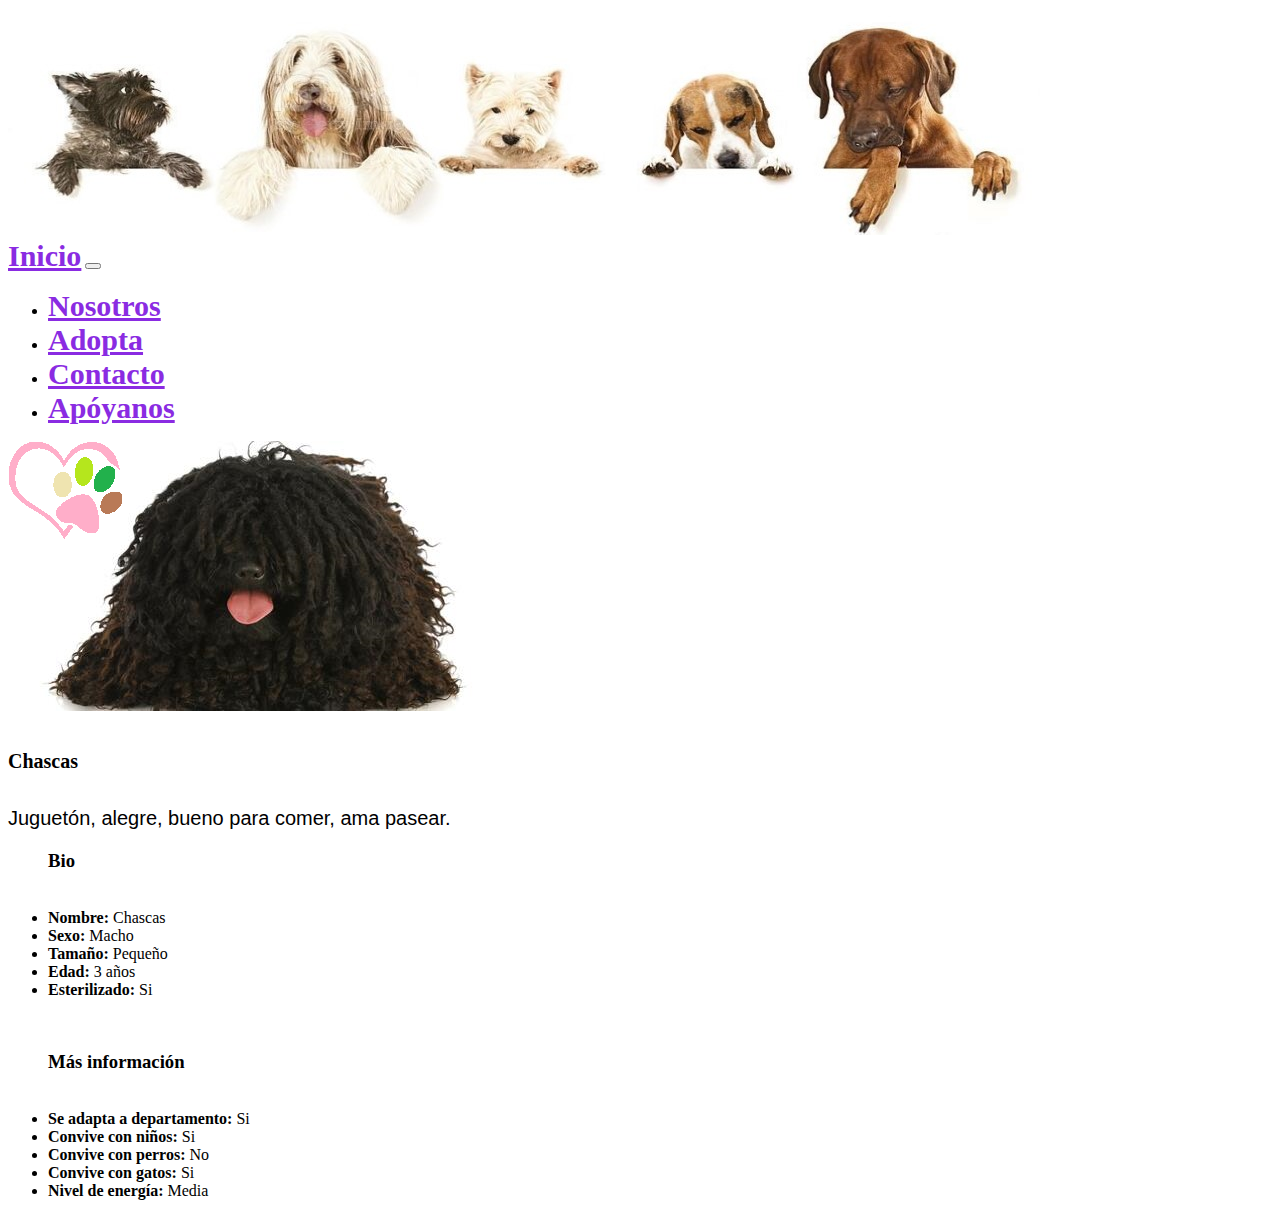
<file: dog_6.html>
<!DOCTYPE html>
<html lang="en">

<head>
    <meta charset="UTF-8">
    <meta http-equiv="X-UA-Compatible" content="IE=edge">
    <meta name="viewport" content="width=device-width, initial-scale=1.0">
    <title>Garras Peludas</title>
    <link href="https://cdn.jsdelivr.net/npm/bootstrap@5.1.3/dist/css/bootstrap.min.css" rel="stylesheet"
        integrity="sha384-1BmE4kWBq78iYhFldvKuhfTAU6auU8tT94WrHftjDbrCEXSU1oBoqyl2QvZ6jIW3" crossorigin="anonymous">
        <link rel="stylesheet" href="./estilos.css">
        <link rel="icon" href="./img/icon.jpg.png">
</head>

<body class="container-fluid">

    <header>
        <div class="container-fluid ">
        <img src="img/banner2.jpg" class="img-fluid rounded mx-auto d-block" alt="Banner Perritos">
        </div>
    </header>
    <!-- Codigo Navbar-->
    <nav class="navbar navbar-expand-lg navbar-light">
        
        <div class="container-fluid">
            <a class="navbar-brand" href="index.html" id="texto">Inicio</a>
            <button class="navbar-toggler" type="button" data-bs-toggle="collapse" data-bs-target="#navbarNav"
                aria-controls="navbarNav" aria-expanded="false" aria-label="Toggle navigation">
                <span class="navbar-toggler-icon"></span>
            </button>
            <div class="collapse navbar-collapse" id="navbarNav">
                <ul class="navbar-nav">
                    <li class="nav-item">
                        <a class="nav-link active" aria-current="page" href="index.html#ancla_1" id="texto">Nosotros</a>
                    </li>
                    <li class="nav-item">
                        <a class="nav-link" href="dog.html" id="texto">Adopta</a>
                    </li>
                    <li class="nav-item">
                        <a class="nav-link" href="index.html#underpage1" id="texto">Contacto</a>
                    </li>
                    <li class="nav-item">
                        <a class="nav-link" href="formulario.html" id="texto">Apóyanos</a>
                    </li>

                </ul>
            </div>
        </div>
    </nav>



    <div class="row">

        <div class="col order-12">

        
            <div class="m-0 vh-50 row justify-content-center align-items-center" style="width: 50rem;">
            
                <div class="card" style="width: 200rem;">
                    <img src="img/perrito_06b.png" class="card-img" alt="...">
                    <div class="card-body">
                        <h5 class="card-title">Chascas</h5>
                        <p class="card-text">Juguetón, alegre, bueno para comer, ama pasear.</p>
                        <p class="card-text"><small class="text-muted"></small></p>
                    </div>
                </div>

        </div>

    </div>

    <div class="col order-2">
        <ul class="list-group list-group-flush .flex-fill">
            <h3>Bio</h3>
            <br>
            <li class="list-group-item"><b>Nombre: </b> Chascas </li>
            <li class="list-group-item"><b>Sexo: </b> Macho </li>
            <li class="list-group-item"><b>Tamaño: </b> Pequeño </li>
            <li class="list-group-item"><b>Edad: </b> 3 años </li>
            <li class="list-group-item"><b>Esterilizado: </b> Si </li>
        </ul>
        <br>

        <ul class="list-group list-group-flush .flex-fill">

            <h3>Más información</h3>
            <br>
            <li class="list-group-item"><b>Se adapta a departamento: </b> Si </li>
            <li class="list-group-item"><b>Convive con niños: </b> Si </li>
            <li class="list-group-item"><b>Convive con perros: </b> No </li>
            <li class="list-group-item"><b>Convive con gatos: </b> Si </li>
            <li class="list-group-item"><b>Nivel de energía: </b> Media </li>
        </ul>
    </div>   
</body>
</html>
</file>
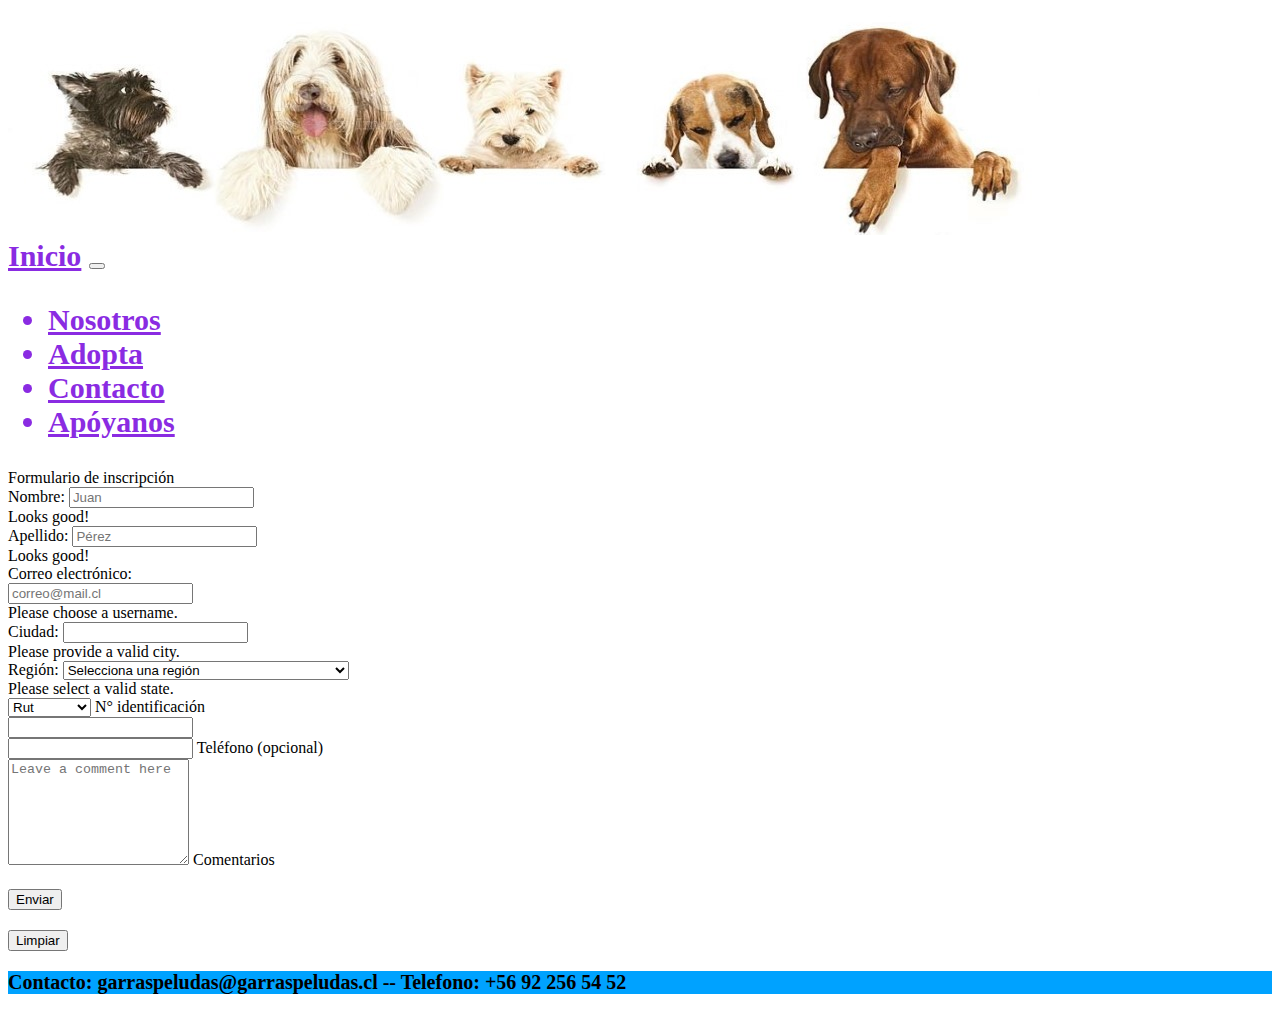
<file: formulario.html>
<!DOCTYPE html>
<html lang="en">

<head>
    <meta charset="UTF-8">
    <meta http-equiv="X-UA-Compatible" content="IE=edge">
    <meta name="viewport" content="width=device-width, initial-scale=1.0">
    <title>Garras Peludas</title>
    <link href="https://cdn.jsdelivr.net/npm/bootstrap@5.1.3/dist/css/bootstrap.min.css" rel="stylesheet"
        integrity="sha384-1BmE4kWBq78iYhFldvKuhfTAU6auU8tT94WrHftjDbrCEXSU1oBoqyl2QvZ6jIW3" crossorigin="anonymous">
    <link rel="stylesheet" href="estilos.css">
    <link rel="icon" href="./img/icon.jpg.png">

</head>

<body class="container-fluid">

    <header>
        <div class="container-fluid ">
        <img src="img/banner2.jpg" class="img-fluid rounded mx-auto d-block" alt="Banner Perritos">
        </div>
    </header>
    
    <nav class="navbar navbar-expand-lg navbar-light" id="texto">
        <!-- Codigo Navbar-->
        <div class="container-fluid">
            <a class="navbar-brand" href="index.html" id="texto">Inicio</a>
            <button class="navbar-toggler" type="button" data-bs-toggle="collapse" data-bs-target="#navbarNav"
                aria-controls="navbarNav" aria-expanded="false" aria-label="Toggle navigation">
                <span class="navbar-toggler-icon"></span>
            </button>
            <div class="collapse navbar-collapse" id="navbarNav">
                <ul class="navbar-nav">
                    <li class="nav-item">
                        <a class="nav-link active" aria-current="page" href="#ancla_1" id="texto">Nosotros</a>
                    </li>
                    <li class="nav-item">
                        <a class="nav-link" href="dog.html" id="texto">Adopta</a>
                    </li>
                    <li class="nav-item">
                        <a class="nav-link" href="#underpage1" id="texto">Contacto</a>
                    </li>
                    <li class="nav-item">
                        <a class="nav-link" href="dog.html" id="texto">Apóyanos</a>
                    </li>

                </ul>
            </div>
        </div>
    </nav>

    <!--FORMULARIO-->

    <div class="container">

        <article class="card">
            <header class="card-header">
                Formulario de inscripción
            </header>
            <div class="card-body">


            

    <form class="row g-3 needs-validation" novalidate>
        <div class="col-md-4">
          <label for="validationCustom01" class="form-label">Nombre: </label>
          <input type="text" class="form-control" id="validationCustom01" value="" placeholder="Juan" required>
          <div class="valid-feedback">
            Looks good!
          </div>
        </div>
        <div class="col-md-4">
          <label for="validationCustom02" class="form-label">Apellido: </label>
          <input type="text" class="form-control" id="validationCustom02" value="" placeholder="Pérez" required>
          <div class="valid-feedback">
            Looks good!
          </div>
        </div>
        <div class="col-md-4">
          <label for="validationCustomUsername" class="form-label">Correo electrónico: </label>
          <div class="input-group has-validation">            
            <input placeholder="correo@mail.cl" type="text" class="form-control" id="validationCustomUsername" aria-describedby="inputGroupPrepend" required>
            <div class="invalid-feedback">
              Please choose a username.
            </div>
          </div>
        </div>
        <div class="col-md-6">
          <label for="validationCustom03" class="form-label">Ciudad: </label>
          <input type="text" class="form-control" id="validationCustom03" required>
          <div class="invalid-feedback">
            Please provide a valid city.
          </div>
        </div>
        <div class="col-md-3">
          <label for="validationCustom04" class="form-label">Región:</label>
          <select class="form-select" id="validationCustom04" required>
            <option selected disabled value="">Selecciona una región</option>
            <option>Arica y Parinacota</option>
            <option>Tarapacá</option>
            <option>Antogasta</option>
            <option>Atacama</option>
            <option>Coquimbo</option>
            <option>Metropolitana de Santiago</option>
            <option>Libertador General Bernardo O’Higgins</option>
            <option>Maule</option>
            <option>Ñuble</option>
            <option>Biobío</option>
            <option>La Araucanía</option>
            <option>Los Ríos</option>
            <option>Aysén del General Carlos Ibáñez del Campo</option>
            <option>Magallanes y la Antártica Chilena</option>          
          </select>
          <div class="invalid-feedback">
            Please select a valid state.
          </div>
        </div>

        <div class="row g-2">
            <div class="col-md-2">
                <div class="form-floating">
                  <select class="form-select" id="floatingSelectGrid" aria-label="Floating label select example">                    
                    <option value="1">Rut</option>
                    <option value="2">Pasaporte</option>
                  </select>
                  <label for="floatingSelectGrid">N° identificación</label>
                </div>
              </div>
            <div class="col-md-4">
              <div class="form-floating">
                <input type="text" class="form-control" id="floatingInputGrid" placeholder="" value="">
                <label for="floatingInputGrid"> </label>
              </div>
            </div>

            <div class="col-md-4">
                <div class="form-floating">
                  <input type="text" class="form-control" id="floatingInputGrid" placeholder="" value="">
                  <label for="floatingInputGrid">Teléfono (opcional) </label>
                </div>
              </div>        
          </div>


        <div class="form-floating">
            <textarea class="form-control" placeholder="Leave a comment here" id="floatingTextarea2" style="height: 100px"></textarea>
            <label for="floatingTextarea2">Comentarios</label>
          </div>

          <div class="row">

            <div class="col-md-2">             
            <button type="submit" class="btn btn-lg btn-primary" >Enviar</button>
        </div>
         <div class="col-md-2">
          <button type="submit" class="btn btn-secondary btn-lg" >Limpiar</button>
        </div>

        </div>

  
      </form>

    </article>
</div>
</div>
</div>




    <!--Footer: Contacto-->
    <div class="container-fluid bg-light text-center p-3" id="underpage1" >
        <p class="medium" id="textf">Contacto: garraspeludas@garraspeludas.cl -- Telefono: +56 92 256 54 52</p>

    </div>




    <!-- llamdo a javascrit y jquery-->

    <script src="https://code.jquery.com/jquery-3.6.0.min.js"
        integrity="sha256-/xUj+3OJU5yExlq6GSYGSHk7tPXikynS7ogEvDej/m4=" crossorigin="anonymous"></script>

    <script src="https://cdn.jsdelivr.net/npm/bootstrap@5.1.3/dist/js/bootstrap.bundle.min.js"
        integrity="sha384-ka7Sk0Gln4gmtz2MlQnikT1wXgYsOg+OMhuP+IlRH9sENBO0LRn5q+8nbTov4+1p"
        crossorigin="anonymous"></script>

</body>

</html>
</file>
<file: estilos.css>
#texto{
    font-family: 'lobster', cursive;
    font-weight: 700;
    color: blueviolet;
    font-size: 30px;
    
    
}

#textq{
    font-family: 'lobster', cursive;
    font-weight: 500;

}

#textf{
    font-family: 'lobster', cursive;
    font-weight: 700;
    background-color: rgb(0, 162, 255);
}

#textc{
    font-family: 'lobster', cursive;
    text-align: center; 
    padding: 20px;
    font-weight: 400;
    color: rgb(0, 162, 255);

}


h5{
    font-family: 'lobster', cursive;
    font-weight: 600;
    font-size: 20px;
}
p{
    font-family: 'Trebuchet MS', 'Lucida Sans Unicode', 'Lucida Grande', 'Lucida Sans', Arial, sans-serif;
    font-size: 20px;
}
section{
    padding-bottom: 50px;
}
.nosotros{
    padding: 10px;
    text-align: center;
    justify-content: center;
}
.h1{
    font-family: 'lobster', cursive;
    font-weight: 400;
    color: rgb(0, 162, 255);
    text-align: center;
}

.h3{
    font-family: 'lobster', cursive;
  
}
.parrafo{
    font-family:'Times New Roman', Times, serif;
    text-align:justify;
    font-size: 20px;

}
#separacion{
    padding: 10px;
    border: none;
    
}
#titulo{
    padding: 50px;
}
#separacion_card{
    padding: 10px;
    align-items: center;
}

button {
    margin-top: 20px;
}
</file>
